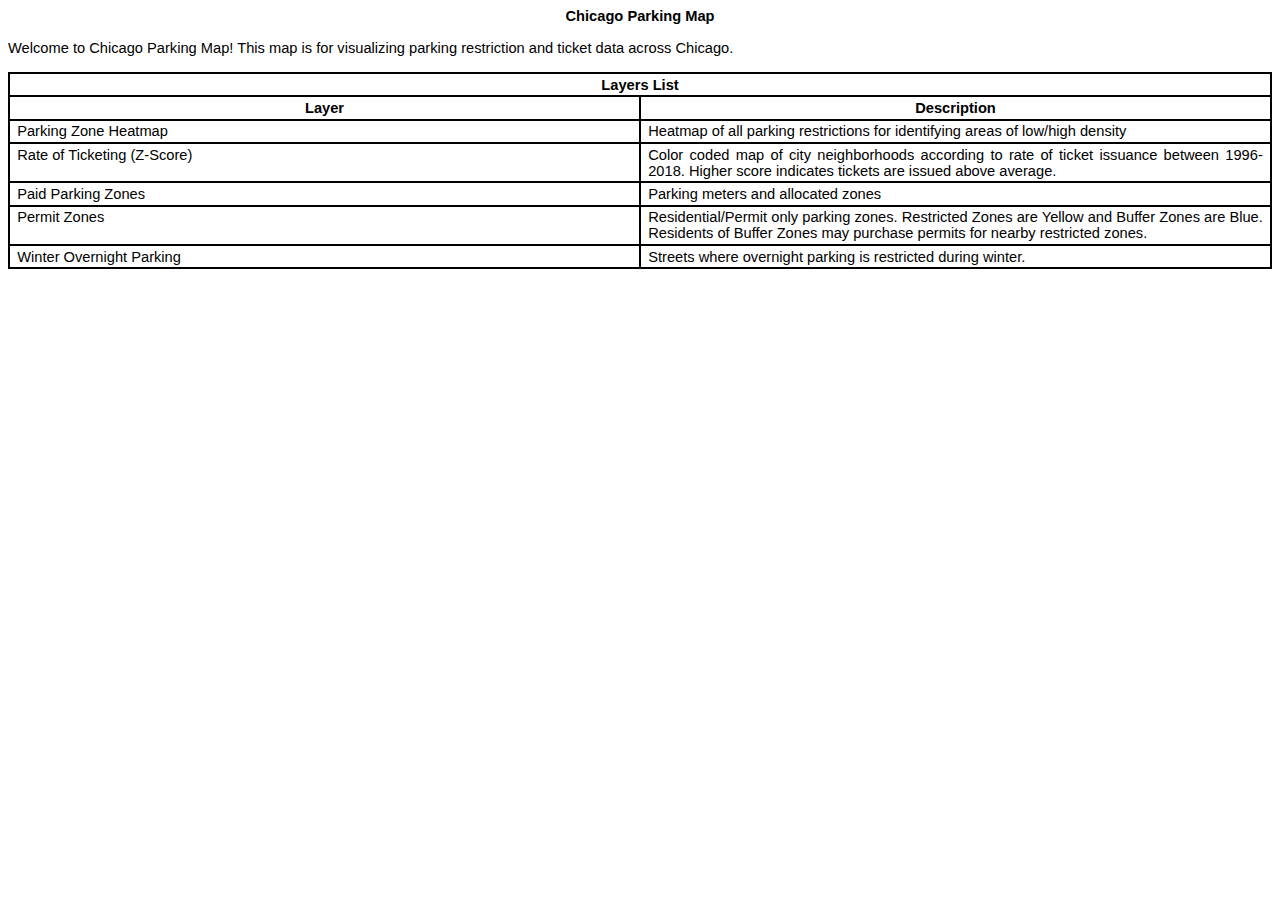
<file: resources/html_sidebar_content/01_SIT.htm>
<html xmlns:v="urn:schemas-microsoft-com:vml" xmlns:o="urn:schemas-microsoft-com:office:office"
  xmlns:w="urn:schemas-microsoft-com:office:word" xmlns:m="http://schemas.microsoft.com/office/2004/12/omml"
  xmlns="http://www.w3.org/TR/REC-html40">

<head>
  <meta http-equiv=Content-Type content="text/html; charset=windows-1252">
  <meta name=ProgId content=Word.Document>
  <meta name=Generator content="Microsoft Word 15">
  <meta name=Originator content="Microsoft Word 15">
  <link rel=File-List href="01_SIT_file/filelist.xml">
  <!--[if gte mso 9]><xml>
 <o:DocumentProperties>
  <o:Author>Utente</o:Author>
  <o:LastAuthor>27988</o:LastAuthor>
  <o:Revision>5</o:Revision>
  <o:TotalTime>19</o:TotalTime>
  <o:Created>2022-03-15T11:21:00Z</o:Created>
  <o:LastSaved>2023-11-07T08:45:00Z</o:LastSaved>
  <o:Pages>1</o:Pages>
  <o:Words>19</o:Words>
  <o:Characters>114</o:Characters>
  <o:Lines>1</o:Lines>
  <o:Paragraphs>1</o:Paragraphs>
  <o:CharactersWithSpaces>132</o:CharactersWithSpaces>
  <o:Version>16.00</o:Version>
 </o:DocumentProperties>
 <o:OfficeDocumentSettings>
  <o:RelyOnVML/>
  <o:AllowPNG/>
 </o:OfficeDocumentSettings>
</xml><![endif]-->
  <link rel=themeData href="01_SIT_file/themedata.thmx">
  <link rel=colorSchemeMapping href="01_SIT_file/colorschememapping.xml">
  <!--[if gte mso 9]><xml>
 <w:WordDocument>
  <w:SpellingState>Clean</w:SpellingState>
  <w:GrammarState>Clean</w:GrammarState>
  <w:TrackMoves>false</w:TrackMoves>
  <w:TrackFormatting/>
  <w:AutoHyphenation/>
  <w:HyphenationZone>14</w:HyphenationZone>
  <w:PunctuationKerning/>
  <w:ValidateAgainstSchemas/>
  <w:SaveIfXMLInvalid>false</w:SaveIfXMLInvalid>
  <w:IgnoreMixedContent>false</w:IgnoreMixedContent>
  <w:AlwaysShowPlaceholderText>false</w:AlwaysShowPlaceholderText>
  <w:DoNotPromoteQF/>
  <w:LidThemeOther>IT</w:LidThemeOther>
  <w:LidThemeAsian>X-NONE</w:LidThemeAsian>
  <w:LidThemeComplexScript>X-NONE</w:LidThemeComplexScript>
  <w:Compatibility>
   <w:BreakWrappedTables/>
   <w:SnapToGridInCell/>
   <w:WrapTextWithPunct/>
   <w:UseAsianBreakRules/>
   <w:DontGrowAutofit/>
   <w:SplitPgBreakAndParaMark/>
   <w:EnableOpenTypeKerning/>
   <w:DontFlipMirrorIndents/>
   <w:OverrideTableStyleHps/>
   <w:UseFELayout/>
  </w:Compatibility>
  <w:DoNotOptimizeForBrowser/>
  <m:mathPr>
   <m:mathFont m:val="Cambria Math"/>
   <m:brkBin m:val="before"/>
   <m:brkBinSub m:val="&#45;-"/>
   <m:smallFrac m:val="off"/>
   <m:dispDef/>
   <m:lMargin m:val="0"/>
   <m:rMargin m:val="0"/>
   <m:defJc m:val="centerGroup"/>
   <m:wrapIndent m:val="1440"/>
   <m:intLim m:val="subSup"/>
   <m:naryLim m:val="undOvr"/>
  </m:mathPr></w:WordDocument>
</xml><![endif]--><!--[if gte mso 9]><xml>
 <w:LatentStyles DefLockedState="false" DefUnhideWhenUsed="false"
  DefSemiHidden="false" DefQFormat="false" DefPriority="99"
  LatentStyleCount="376">
  <w:LsdException Locked="false" Priority="0" QFormat="true" Name="Normal"/>
  <w:LsdException Locked="false" Priority="9" QFormat="true" Name="heading 1"/>
  <w:LsdException Locked="false" Priority="9" SemiHidden="true"
   UnhideWhenUsed="true" QFormat="true" Name="heading 2"/>
  <w:LsdException Locked="false" Priority="9" SemiHidden="true"
   UnhideWhenUsed="true" QFormat="true" Name="heading 3"/>
  <w:LsdException Locked="false" Priority="9" SemiHidden="true"
   UnhideWhenUsed="true" QFormat="true" Name="heading 4"/>
  <w:LsdException Locked="false" Priority="9" SemiHidden="true"
   UnhideWhenUsed="true" QFormat="true" Name="heading 5"/>
  <w:LsdException Locked="false" Priority="9" SemiHidden="true"
   UnhideWhenUsed="true" QFormat="true" Name="heading 6"/>
  <w:LsdException Locked="false" Priority="9" SemiHidden="true"
   UnhideWhenUsed="true" QFormat="true" Name="heading 7"/>
  <w:LsdException Locked="false" Priority="9" SemiHidden="true"
   UnhideWhenUsed="true" QFormat="true" Name="heading 8"/>
  <w:LsdException Locked="false" Priority="9" SemiHidden="true"
   UnhideWhenUsed="true" QFormat="true" Name="heading 9"/>
  <w:LsdException Locked="false" SemiHidden="true" UnhideWhenUsed="true"
   Name="index 1"/>
  <w:LsdException Locked="false" SemiHidden="true" UnhideWhenUsed="true"
   Name="index 2"/>
  <w:LsdException Locked="false" SemiHidden="true" UnhideWhenUsed="true"
   Name="index 3"/>
  <w:LsdException Locked="false" SemiHidden="true" UnhideWhenUsed="true"
   Name="index 4"/>
  <w:LsdException Locked="false" SemiHidden="true" UnhideWhenUsed="true"
   Name="index 5"/>
  <w:LsdException Locked="false" SemiHidden="true" UnhideWhenUsed="true"
   Name="index 6"/>
  <w:LsdException Locked="false" SemiHidden="true" UnhideWhenUsed="true"
   Name="index 7"/>
  <w:LsdException Locked="false" SemiHidden="true" UnhideWhenUsed="true"
   Name="index 8"/>
  <w:LsdException Locked="false" SemiHidden="true" UnhideWhenUsed="true"
   Name="index 9"/>
  <w:LsdException Locked="false" Priority="39" SemiHidden="true"
   UnhideWhenUsed="true" Name="toc 1"/>
  <w:LsdException Locked="false" Priority="39" SemiHidden="true"
   UnhideWhenUsed="true" Name="toc 2"/>
  <w:LsdException Locked="false" Priority="39" SemiHidden="true"
   UnhideWhenUsed="true" Name="toc 3"/>
  <w:LsdException Locked="false" Priority="39" SemiHidden="true"
   UnhideWhenUsed="true" Name="toc 4"/>
  <w:LsdException Locked="false" Priority="39" SemiHidden="true"
   UnhideWhenUsed="true" Name="toc 5"/>
  <w:LsdException Locked="false" Priority="39" SemiHidden="true"
   UnhideWhenUsed="true" Name="toc 6"/>
  <w:LsdException Locked="false" Priority="39" SemiHidden="true"
   UnhideWhenUsed="true" Name="toc 7"/>
  <w:LsdException Locked="false" Priority="39" SemiHidden="true"
   UnhideWhenUsed="true" Name="toc 8"/>
  <w:LsdException Locked="false" Priority="39" SemiHidden="true"
   UnhideWhenUsed="true" Name="toc 9"/>
  <w:LsdException Locked="false" SemiHidden="true" UnhideWhenUsed="true"
   Name="Normal Indent"/>
  <w:LsdException Locked="false" SemiHidden="true" UnhideWhenUsed="true"
   Name="footnote text"/>
  <w:LsdException Locked="false" SemiHidden="true" UnhideWhenUsed="true"
   Name="annotation text"/>
  <w:LsdException Locked="false" SemiHidden="true" UnhideWhenUsed="true"
   Name="header"/>
  <w:LsdException Locked="false" SemiHidden="true" UnhideWhenUsed="true"
   Name="footer"/>
  <w:LsdException Locked="false" SemiHidden="true" UnhideWhenUsed="true"
   Name="index heading"/>
  <w:LsdException Locked="false" Priority="35" SemiHidden="true"
   UnhideWhenUsed="true" QFormat="true" Name="caption"/>
  <w:LsdException Locked="false" SemiHidden="true" UnhideWhenUsed="true"
   Name="table of figures"/>
  <w:LsdException Locked="false" SemiHidden="true" UnhideWhenUsed="true"
   Name="envelope address"/>
  <w:LsdException Locked="false" SemiHidden="true" UnhideWhenUsed="true"
   Name="envelope return"/>
  <w:LsdException Locked="false" SemiHidden="true" UnhideWhenUsed="true"
   Name="footnote reference"/>
  <w:LsdException Locked="false" SemiHidden="true" UnhideWhenUsed="true"
   Name="annotation reference"/>
  <w:LsdException Locked="false" SemiHidden="true" UnhideWhenUsed="true"
   Name="line number"/>
  <w:LsdException Locked="false" SemiHidden="true" UnhideWhenUsed="true"
   Name="page number"/>
  <w:LsdException Locked="false" SemiHidden="true" UnhideWhenUsed="true"
   Name="endnote reference"/>
  <w:LsdException Locked="false" SemiHidden="true" UnhideWhenUsed="true"
   Name="endnote text"/>
  <w:LsdException Locked="false" SemiHidden="true" UnhideWhenUsed="true"
   Name="table of authorities"/>
  <w:LsdException Locked="false" SemiHidden="true" UnhideWhenUsed="true"
   Name="macro"/>
  <w:LsdException Locked="false" SemiHidden="true" UnhideWhenUsed="true"
   Name="toa heading"/>
  <w:LsdException Locked="false" SemiHidden="true" UnhideWhenUsed="true"
   Name="List"/>
  <w:LsdException Locked="false" SemiHidden="true" UnhideWhenUsed="true"
   Name="List Bullet"/>
  <w:LsdException Locked="false" SemiHidden="true" UnhideWhenUsed="true"
   Name="List Number"/>
  <w:LsdException Locked="false" SemiHidden="true" UnhideWhenUsed="true"
   Name="List 2"/>
  <w:LsdException Locked="false" SemiHidden="true" UnhideWhenUsed="true"
   Name="List 3"/>
  <w:LsdException Locked="false" SemiHidden="true" UnhideWhenUsed="true"
   Name="List 4"/>
  <w:LsdException Locked="false" SemiHidden="true" UnhideWhenUsed="true"
   Name="List 5"/>
  <w:LsdException Locked="false" SemiHidden="true" UnhideWhenUsed="true"
   Name="List Bullet 2"/>
  <w:LsdException Locked="false" SemiHidden="true" UnhideWhenUsed="true"
   Name="List Bullet 3"/>
  <w:LsdException Locked="false" SemiHidden="true" UnhideWhenUsed="true"
   Name="List Bullet 4"/>
  <w:LsdException Locked="false" SemiHidden="true" UnhideWhenUsed="true"
   Name="List Bullet 5"/>
  <w:LsdException Locked="false" SemiHidden="true" UnhideWhenUsed="true"
   Name="List Number 2"/>
  <w:LsdException Locked="false" SemiHidden="true" UnhideWhenUsed="true"
   Name="List Number 3"/>
  <w:LsdException Locked="false" SemiHidden="true" UnhideWhenUsed="true"
   Name="List Number 4"/>
  <w:LsdException Locked="false" SemiHidden="true" UnhideWhenUsed="true"
   Name="List Number 5"/>
  <w:LsdException Locked="false" Priority="10" QFormat="true" Name="Title"/>
  <w:LsdException Locked="false" SemiHidden="true" UnhideWhenUsed="true"
   Name="Closing"/>
  <w:LsdException Locked="false" SemiHidden="true" UnhideWhenUsed="true"
   Name="Signature"/>
  <w:LsdException Locked="false" Priority="1" SemiHidden="true"
   UnhideWhenUsed="true" Name="Default Paragraph Font"/>
  <w:LsdException Locked="false" SemiHidden="true" UnhideWhenUsed="true"
   Name="Body Text"/>
  <w:LsdException Locked="false" SemiHidden="true" UnhideWhenUsed="true"
   Name="Body Text Indent"/>
  <w:LsdException Locked="false" SemiHidden="true" UnhideWhenUsed="true"
   Name="List Continue"/>
  <w:LsdException Locked="false" SemiHidden="true" UnhideWhenUsed="true"
   Name="List Continue 2"/>
  <w:LsdException Locked="false" SemiHidden="true" UnhideWhenUsed="true"
   Name="List Continue 3"/>
  <w:LsdException Locked="false" SemiHidden="true" UnhideWhenUsed="true"
   Name="List Continue 4"/>
  <w:LsdException Locked="false" SemiHidden="true" UnhideWhenUsed="true"
   Name="List Continue 5"/>
  <w:LsdException Locked="false" SemiHidden="true" UnhideWhenUsed="true"
   Name="Message Header"/>
  <w:LsdException Locked="false" Priority="11" QFormat="true" Name="Subtitle"/>
  <w:LsdException Locked="false" SemiHidden="true" UnhideWhenUsed="true"
   Name="Salutation"/>
  <w:LsdException Locked="false" SemiHidden="true" UnhideWhenUsed="true"
   Name="Date"/>
  <w:LsdException Locked="false" SemiHidden="true" UnhideWhenUsed="true"
   Name="Body Text First Indent"/>
  <w:LsdException Locked="false" SemiHidden="true" UnhideWhenUsed="true"
   Name="Body Text First Indent 2"/>
  <w:LsdException Locked="false" SemiHidden="true" UnhideWhenUsed="true"
   Name="Note Heading"/>
  <w:LsdException Locked="false" SemiHidden="true" UnhideWhenUsed="true"
   Name="Body Text 2"/>
  <w:LsdException Locked="false" SemiHidden="true" UnhideWhenUsed="true"
   Name="Body Text 3"/>
  <w:LsdException Locked="false" SemiHidden="true" UnhideWhenUsed="true"
   Name="Body Text Indent 2"/>
  <w:LsdException Locked="false" SemiHidden="true" UnhideWhenUsed="true"
   Name="Body Text Indent 3"/>
  <w:LsdException Locked="false" SemiHidden="true" UnhideWhenUsed="true"
   Name="Block Text"/>
  <w:LsdException Locked="false" SemiHidden="true" UnhideWhenUsed="true"
   Name="Hyperlink"/>
  <w:LsdException Locked="false" SemiHidden="true" UnhideWhenUsed="true"
   Name="FollowedHyperlink"/>
  <w:LsdException Locked="false" Priority="22" QFormat="true" Name="Strong"/>
  <w:LsdException Locked="false" Priority="20" QFormat="true" Name="Emphasis"/>
  <w:LsdException Locked="false" SemiHidden="true" UnhideWhenUsed="true"
   Name="Document Map"/>
  <w:LsdException Locked="false" SemiHidden="true" UnhideWhenUsed="true"
   Name="Plain Text"/>
  <w:LsdException Locked="false" SemiHidden="true" UnhideWhenUsed="true"
   Name="E-mail Signature"/>
  <w:LsdException Locked="false" SemiHidden="true" UnhideWhenUsed="true"
   Name="HTML Top of Form"/>
  <w:LsdException Locked="false" SemiHidden="true" UnhideWhenUsed="true"
   Name="HTML Bottom of Form"/>
  <w:LsdException Locked="false" SemiHidden="true" UnhideWhenUsed="true"
   Name="Normal (Web)"/>
  <w:LsdException Locked="false" SemiHidden="true" UnhideWhenUsed="true"
   Name="HTML Acronym"/>
  <w:LsdException Locked="false" SemiHidden="true" UnhideWhenUsed="true"
   Name="HTML Address"/>
  <w:LsdException Locked="false" SemiHidden="true" UnhideWhenUsed="true"
   Name="HTML Cite"/>
  <w:LsdException Locked="false" SemiHidden="true" UnhideWhenUsed="true"
   Name="HTML Code"/>
  <w:LsdException Locked="false" SemiHidden="true" UnhideWhenUsed="true"
   Name="HTML Definition"/>
  <w:LsdException Locked="false" SemiHidden="true" UnhideWhenUsed="true"
   Name="HTML Keyboard"/>
  <w:LsdException Locked="false" SemiHidden="true" UnhideWhenUsed="true"
   Name="HTML Preformatted"/>
  <w:LsdException Locked="false" SemiHidden="true" UnhideWhenUsed="true"
   Name="HTML Sample"/>
  <w:LsdException Locked="false" SemiHidden="true" UnhideWhenUsed="true"
   Name="HTML Typewriter"/>
  <w:LsdException Locked="false" SemiHidden="true" UnhideWhenUsed="true"
   Name="HTML Variable"/>
  <w:LsdException Locked="false" SemiHidden="true" UnhideWhenUsed="true"
   Name="Normal Table"/>
  <w:LsdException Locked="false" SemiHidden="true" UnhideWhenUsed="true"
   Name="annotation subject"/>
  <w:LsdException Locked="false" SemiHidden="true" UnhideWhenUsed="true"
   Name="No List"/>
  <w:LsdException Locked="false" SemiHidden="true" UnhideWhenUsed="true"
   Name="Outline List 1"/>
  <w:LsdException Locked="false" SemiHidden="true" UnhideWhenUsed="true"
   Name="Outline List 2"/>
  <w:LsdException Locked="false" SemiHidden="true" UnhideWhenUsed="true"
   Name="Outline List 3"/>
  <w:LsdException Locked="false" SemiHidden="true" UnhideWhenUsed="true"
   Name="Table Simple 1"/>
  <w:LsdException Locked="false" SemiHidden="true" UnhideWhenUsed="true"
   Name="Table Simple 2"/>
  <w:LsdException Locked="false" SemiHidden="true" UnhideWhenUsed="true"
   Name="Table Simple 3"/>
  <w:LsdException Locked="false" SemiHidden="true" UnhideWhenUsed="true"
   Name="Table Classic 1"/>
  <w:LsdException Locked="false" SemiHidden="true" UnhideWhenUsed="true"
   Name="Table Classic 2"/>
  <w:LsdException Locked="false" SemiHidden="true" UnhideWhenUsed="true"
   Name="Table Classic 3"/>
  <w:LsdException Locked="false" SemiHidden="true" UnhideWhenUsed="true"
   Name="Table Classic 4"/>
  <w:LsdException Locked="false" SemiHidden="true" UnhideWhenUsed="true"
   Name="Table Colorful 1"/>
  <w:LsdException Locked="false" SemiHidden="true" UnhideWhenUsed="true"
   Name="Table Colorful 2"/>
  <w:LsdException Locked="false" SemiHidden="true" UnhideWhenUsed="true"
   Name="Table Colorful 3"/>
  <w:LsdException Locked="false" SemiHidden="true" UnhideWhenUsed="true"
   Name="Table Columns 1"/>
  <w:LsdException Locked="false" SemiHidden="true" UnhideWhenUsed="true"
   Name="Table Columns 2"/>
  <w:LsdException Locked="false" SemiHidden="true" UnhideWhenUsed="true"
   Name="Table Columns 3"/>
  <w:LsdException Locked="false" SemiHidden="true" UnhideWhenUsed="true"
   Name="Table Columns 4"/>
  <w:LsdException Locked="false" SemiHidden="true" UnhideWhenUsed="true"
   Name="Table Columns 5"/>
  <w:LsdException Locked="false" SemiHidden="true" UnhideWhenUsed="true"
   Name="Table Grid 1"/>
  <w:LsdException Locked="false" SemiHidden="true" UnhideWhenUsed="true"
   Name="Table Grid 2"/>
  <w:LsdException Locked="false" SemiHidden="true" UnhideWhenUsed="true"
   Name="Table Grid 3"/>
  <w:LsdException Locked="false" SemiHidden="true" UnhideWhenUsed="true"
   Name="Table Grid 4"/>
  <w:LsdException Locked="false" SemiHidden="true" UnhideWhenUsed="true"
   Name="Table Grid 5"/>
  <w:LsdException Locked="false" SemiHidden="true" UnhideWhenUsed="true"
   Name="Table Grid 6"/>
  <w:LsdException Locked="false" SemiHidden="true" UnhideWhenUsed="true"
   Name="Table Grid 7"/>
  <w:LsdException Locked="false" SemiHidden="true" UnhideWhenUsed="true"
   Name="Table Grid 8"/>
  <w:LsdException Locked="false" SemiHidden="true" UnhideWhenUsed="true"
   Name="Table List 1"/>
  <w:LsdException Locked="false" SemiHidden="true" UnhideWhenUsed="true"
   Name="Table List 2"/>
  <w:LsdException Locked="false" SemiHidden="true" UnhideWhenUsed="true"
   Name="Table List 3"/>
  <w:LsdException Locked="false" SemiHidden="true" UnhideWhenUsed="true"
   Name="Table List 4"/>
  <w:LsdException Locked="false" SemiHidden="true" UnhideWhenUsed="true"
   Name="Table List 5"/>
  <w:LsdException Locked="false" SemiHidden="true" UnhideWhenUsed="true"
   Name="Table List 6"/>
  <w:LsdException Locked="false" SemiHidden="true" UnhideWhenUsed="true"
   Name="Table List 7"/>
  <w:LsdException Locked="false" SemiHidden="true" UnhideWhenUsed="true"
   Name="Table List 8"/>
  <w:LsdException Locked="false" SemiHidden="true" UnhideWhenUsed="true"
   Name="Table 3D effects 1"/>
  <w:LsdException Locked="false" SemiHidden="true" UnhideWhenUsed="true"
   Name="Table 3D effects 2"/>
  <w:LsdException Locked="false" SemiHidden="true" UnhideWhenUsed="true"
   Name="Table 3D effects 3"/>
  <w:LsdException Locked="false" SemiHidden="true" UnhideWhenUsed="true"
   Name="Table Contemporary"/>
  <w:LsdException Locked="false" SemiHidden="true" UnhideWhenUsed="true"
   Name="Table Elegant"/>
  <w:LsdException Locked="false" SemiHidden="true" UnhideWhenUsed="true"
   Name="Table Professional"/>
  <w:LsdException Locked="false" SemiHidden="true" UnhideWhenUsed="true"
   Name="Table Subtle 1"/>
  <w:LsdException Locked="false" SemiHidden="true" UnhideWhenUsed="true"
   Name="Table Subtle 2"/>
  <w:LsdException Locked="false" SemiHidden="true" UnhideWhenUsed="true"
   Name="Table Web 1"/>
  <w:LsdException Locked="false" SemiHidden="true" UnhideWhenUsed="true"
   Name="Table Web 2"/>
  <w:LsdException Locked="false" SemiHidden="true" UnhideWhenUsed="true"
   Name="Table Web 3"/>
  <w:LsdException Locked="false" SemiHidden="true" UnhideWhenUsed="true"
   Name="Balloon Text"/>
  <w:LsdException Locked="false" Priority="39" Name="Table Grid"/>
  <w:LsdException Locked="false" SemiHidden="true" UnhideWhenUsed="true"
   Name="Table Theme"/>
  <w:LsdException Locked="false" SemiHidden="true" Name="Placeholder Text"/>
  <w:LsdException Locked="false" Priority="1" QFormat="true" Name="No Spacing"/>
  <w:LsdException Locked="false" Priority="60" Name="Light Shading"/>
  <w:LsdException Locked="false" Priority="61" Name="Light List"/>
  <w:LsdException Locked="false" Priority="62" Name="Light Grid"/>
  <w:LsdException Locked="false" Priority="63" Name="Medium Shading 1"/>
  <w:LsdException Locked="false" Priority="64" Name="Medium Shading 2"/>
  <w:LsdException Locked="false" Priority="65" Name="Medium List 1"/>
  <w:LsdException Locked="false" Priority="66" Name="Medium List 2"/>
  <w:LsdException Locked="false" Priority="67" Name="Medium Grid 1"/>
  <w:LsdException Locked="false" Priority="68" Name="Medium Grid 2"/>
  <w:LsdException Locked="false" Priority="69" Name="Medium Grid 3"/>
  <w:LsdException Locked="false" Priority="70" Name="Dark List"/>
  <w:LsdException Locked="false" Priority="71" Name="Colorful Shading"/>
  <w:LsdException Locked="false" Priority="72" Name="Colorful List"/>
  <w:LsdException Locked="false" Priority="73" Name="Colorful Grid"/>
  <w:LsdException Locked="false" Priority="60" Name="Light Shading Accent 1"/>
  <w:LsdException Locked="false" Priority="61" Name="Light List Accent 1"/>
  <w:LsdException Locked="false" Priority="62" Name="Light Grid Accent 1"/>
  <w:LsdException Locked="false" Priority="63" Name="Medium Shading 1 Accent 1"/>
  <w:LsdException Locked="false" Priority="64" Name="Medium Shading 2 Accent 1"/>
  <w:LsdException Locked="false" Priority="65" Name="Medium List 1 Accent 1"/>
  <w:LsdException Locked="false" SemiHidden="true" Name="Revision"/>
  <w:LsdException Locked="false" Priority="34" QFormat="true"
   Name="List Paragraph"/>
  <w:LsdException Locked="false" Priority="29" QFormat="true" Name="Quote"/>
  <w:LsdException Locked="false" Priority="30" QFormat="true"
   Name="Intense Quote"/>
  <w:LsdException Locked="false" Priority="66" Name="Medium List 2 Accent 1"/>
  <w:LsdException Locked="false" Priority="67" Name="Medium Grid 1 Accent 1"/>
  <w:LsdException Locked="false" Priority="68" Name="Medium Grid 2 Accent 1"/>
  <w:LsdException Locked="false" Priority="69" Name="Medium Grid 3 Accent 1"/>
  <w:LsdException Locked="false" Priority="70" Name="Dark List Accent 1"/>
  <w:LsdException Locked="false" Priority="71" Name="Colorful Shading Accent 1"/>
  <w:LsdException Locked="false" Priority="72" Name="Colorful List Accent 1"/>
  <w:LsdException Locked="false" Priority="73" Name="Colorful Grid Accent 1"/>
  <w:LsdException Locked="false" Priority="60" Name="Light Shading Accent 2"/>
  <w:LsdException Locked="false" Priority="61" Name="Light List Accent 2"/>
  <w:LsdException Locked="false" Priority="62" Name="Light Grid Accent 2"/>
  <w:LsdException Locked="false" Priority="63" Name="Medium Shading 1 Accent 2"/>
  <w:LsdException Locked="false" Priority="64" Name="Medium Shading 2 Accent 2"/>
  <w:LsdException Locked="false" Priority="65" Name="Medium List 1 Accent 2"/>
  <w:LsdException Locked="false" Priority="66" Name="Medium List 2 Accent 2"/>
  <w:LsdException Locked="false" Priority="67" Name="Medium Grid 1 Accent 2"/>
  <w:LsdException Locked="false" Priority="68" Name="Medium Grid 2 Accent 2"/>
  <w:LsdException Locked="false" Priority="69" Name="Medium Grid 3 Accent 2"/>
  <w:LsdException Locked="false" Priority="70" Name="Dark List Accent 2"/>
  <w:LsdException Locked="false" Priority="71" Name="Colorful Shading Accent 2"/>
  <w:LsdException Locked="false" Priority="72" Name="Colorful List Accent 2"/>
  <w:LsdException Locked="false" Priority="73" Name="Colorful Grid Accent 2"/>
  <w:LsdException Locked="false" Priority="60" Name="Light Shading Accent 3"/>
  <w:LsdException Locked="false" Priority="61" Name="Light List Accent 3"/>
  <w:LsdException Locked="false" Priority="62" Name="Light Grid Accent 3"/>
  <w:LsdException Locked="false" Priority="63" Name="Medium Shading 1 Accent 3"/>
  <w:LsdException Locked="false" Priority="64" Name="Medium Shading 2 Accent 3"/>
  <w:LsdException Locked="false" Priority="65" Name="Medium List 1 Accent 3"/>
  <w:LsdException Locked="false" Priority="66" Name="Medium List 2 Accent 3"/>
  <w:LsdException Locked="false" Priority="67" Name="Medium Grid 1 Accent 3"/>
  <w:LsdException Locked="false" Priority="68" Name="Medium Grid 2 Accent 3"/>
  <w:LsdException Locked="false" Priority="69" Name="Medium Grid 3 Accent 3"/>
  <w:LsdException Locked="false" Priority="70" Name="Dark List Accent 3"/>
  <w:LsdException Locked="false" Priority="71" Name="Colorful Shading Accent 3"/>
  <w:LsdException Locked="false" Priority="72" Name="Colorful List Accent 3"/>
  <w:LsdException Locked="false" Priority="73" Name="Colorful Grid Accent 3"/>
  <w:LsdException Locked="false" Priority="60" Name="Light Shading Accent 4"/>
  <w:LsdException Locked="false" Priority="61" Name="Light List Accent 4"/>
  <w:LsdException Locked="false" Priority="62" Name="Light Grid Accent 4"/>
  <w:LsdException Locked="false" Priority="63" Name="Medium Shading 1 Accent 4"/>
  <w:LsdException Locked="false" Priority="64" Name="Medium Shading 2 Accent 4"/>
  <w:LsdException Locked="false" Priority="65" Name="Medium List 1 Accent 4"/>
  <w:LsdException Locked="false" Priority="66" Name="Medium List 2 Accent 4"/>
  <w:LsdException Locked="false" Priority="67" Name="Medium Grid 1 Accent 4"/>
  <w:LsdException Locked="false" Priority="68" Name="Medium Grid 2 Accent 4"/>
  <w:LsdException Locked="false" Priority="69" Name="Medium Grid 3 Accent 4"/>
  <w:LsdException Locked="false" Priority="70" Name="Dark List Accent 4"/>
  <w:LsdException Locked="false" Priority="71" Name="Colorful Shading Accent 4"/>
  <w:LsdException Locked="false" Priority="72" Name="Colorful List Accent 4"/>
  <w:LsdException Locked="false" Priority="73" Name="Colorful Grid Accent 4"/>
  <w:LsdException Locked="false" Priority="60" Name="Light Shading Accent 5"/>
  <w:LsdException Locked="false" Priority="61" Name="Light List Accent 5"/>
  <w:LsdException Locked="false" Priority="62" Name="Light Grid Accent 5"/>
  <w:LsdException Locked="false" Priority="63" Name="Medium Shading 1 Accent 5"/>
  <w:LsdException Locked="false" Priority="64" Name="Medium Shading 2 Accent 5"/>
  <w:LsdException Locked="false" Priority="65" Name="Medium List 1 Accent 5"/>
  <w:LsdException Locked="false" Priority="66" Name="Medium List 2 Accent 5"/>
  <w:LsdException Locked="false" Priority="67" Name="Medium Grid 1 Accent 5"/>
  <w:LsdException Locked="false" Priority="68" Name="Medium Grid 2 Accent 5"/>
  <w:LsdException Locked="false" Priority="69" Name="Medium Grid 3 Accent 5"/>
  <w:LsdException Locked="false" Priority="70" Name="Dark List Accent 5"/>
  <w:LsdException Locked="false" Priority="71" Name="Colorful Shading Accent 5"/>
  <w:LsdException Locked="false" Priority="72" Name="Colorful List Accent 5"/>
  <w:LsdException Locked="false" Priority="73" Name="Colorful Grid Accent 5"/>
  <w:LsdException Locked="false" Priority="60" Name="Light Shading Accent 6"/>
  <w:LsdException Locked="false" Priority="61" Name="Light List Accent 6"/>
  <w:LsdException Locked="false" Priority="62" Name="Light Grid Accent 6"/>
  <w:LsdException Locked="false" Priority="63" Name="Medium Shading 1 Accent 6"/>
  <w:LsdException Locked="false" Priority="64" Name="Medium Shading 2 Accent 6"/>
  <w:LsdException Locked="false" Priority="65" Name="Medium List 1 Accent 6"/>
  <w:LsdException Locked="false" Priority="66" Name="Medium List 2 Accent 6"/>
  <w:LsdException Locked="false" Priority="67" Name="Medium Grid 1 Accent 6"/>
  <w:LsdException Locked="false" Priority="68" Name="Medium Grid 2 Accent 6"/>
  <w:LsdException Locked="false" Priority="69" Name="Medium Grid 3 Accent 6"/>
  <w:LsdException Locked="false" Priority="70" Name="Dark List Accent 6"/>
  <w:LsdException Locked="false" Priority="71" Name="Colorful Shading Accent 6"/>
  <w:LsdException Locked="false" Priority="72" Name="Colorful List Accent 6"/>
  <w:LsdException Locked="false" Priority="73" Name="Colorful Grid Accent 6"/>
  <w:LsdException Locked="false" Priority="19" QFormat="true"
   Name="Subtle Emphasis"/>
  <w:LsdException Locked="false" Priority="21" QFormat="true"
   Name="Intense Emphasis"/>
  <w:LsdException Locked="false" Priority="31" QFormat="true"
   Name="Subtle Reference"/>
  <w:LsdException Locked="false" Priority="32" QFormat="true"
   Name="Intense Reference"/>
  <w:LsdException Locked="false" Priority="33" QFormat="true" Name="Book Title"/>
  <w:LsdException Locked="false" Priority="37" SemiHidden="true"
   UnhideWhenUsed="true" Name="Bibliography"/>
  <w:LsdException Locked="false" Priority="39" SemiHidden="true"
   UnhideWhenUsed="true" QFormat="true" Name="TOC Heading"/>
  <w:LsdException Locked="false" Priority="41" Name="Plain Table 1"/>
  <w:LsdException Locked="false" Priority="42" Name="Plain Table 2"/>
  <w:LsdException Locked="false" Priority="43" Name="Plain Table 3"/>
  <w:LsdException Locked="false" Priority="44" Name="Plain Table 4"/>
  <w:LsdException Locked="false" Priority="45" Name="Plain Table 5"/>
  <w:LsdException Locked="false" Priority="40" Name="Grid Table Light"/>
  <w:LsdException Locked="false" Priority="46" Name="Grid Table 1 Light"/>
  <w:LsdException Locked="false" Priority="47" Name="Grid Table 2"/>
  <w:LsdException Locked="false" Priority="48" Name="Grid Table 3"/>
  <w:LsdException Locked="false" Priority="49" Name="Grid Table 4"/>
  <w:LsdException Locked="false" Priority="50" Name="Grid Table 5 Dark"/>
  <w:LsdException Locked="false" Priority="51" Name="Grid Table 6 Colorful"/>
  <w:LsdException Locked="false" Priority="52" Name="Grid Table 7 Colorful"/>
  <w:LsdException Locked="false" Priority="46"
   Name="Grid Table 1 Light Accent 1"/>
  <w:LsdException Locked="false" Priority="47" Name="Grid Table 2 Accent 1"/>
  <w:LsdException Locked="false" Priority="48" Name="Grid Table 3 Accent 1"/>
  <w:LsdException Locked="false" Priority="49" Name="Grid Table 4 Accent 1"/>
  <w:LsdException Locked="false" Priority="50" Name="Grid Table 5 Dark Accent 1"/>
  <w:LsdException Locked="false" Priority="51"
   Name="Grid Table 6 Colorful Accent 1"/>
  <w:LsdException Locked="false" Priority="52"
   Name="Grid Table 7 Colorful Accent 1"/>
  <w:LsdException Locked="false" Priority="46"
   Name="Grid Table 1 Light Accent 2"/>
  <w:LsdException Locked="false" Priority="47" Name="Grid Table 2 Accent 2"/>
  <w:LsdException Locked="false" Priority="48" Name="Grid Table 3 Accent 2"/>
  <w:LsdException Locked="false" Priority="49" Name="Grid Table 4 Accent 2"/>
  <w:LsdException Locked="false" Priority="50" Name="Grid Table 5 Dark Accent 2"/>
  <w:LsdException Locked="false" Priority="51"
   Name="Grid Table 6 Colorful Accent 2"/>
  <w:LsdException Locked="false" Priority="52"
   Name="Grid Table 7 Colorful Accent 2"/>
  <w:LsdException Locked="false" Priority="46"
   Name="Grid Table 1 Light Accent 3"/>
  <w:LsdException Locked="false" Priority="47" Name="Grid Table 2 Accent 3"/>
  <w:LsdException Locked="false" Priority="48" Name="Grid Table 3 Accent 3"/>
  <w:LsdException Locked="false" Priority="49" Name="Grid Table 4 Accent 3"/>
  <w:LsdException Locked="false" Priority="50" Name="Grid Table 5 Dark Accent 3"/>
  <w:LsdException Locked="false" Priority="51"
   Name="Grid Table 6 Colorful Accent 3"/>
  <w:LsdException Locked="false" Priority="52"
   Name="Grid Table 7 Colorful Accent 3"/>
  <w:LsdException Locked="false" Priority="46"
   Name="Grid Table 1 Light Accent 4"/>
  <w:LsdException Locked="false" Priority="47" Name="Grid Table 2 Accent 4"/>
  <w:LsdException Locked="false" Priority="48" Name="Grid Table 3 Accent 4"/>
  <w:LsdException Locked="false" Priority="49" Name="Grid Table 4 Accent 4"/>
  <w:LsdException Locked="false" Priority="50" Name="Grid Table 5 Dark Accent 4"/>
  <w:LsdException Locked="false" Priority="51"
   Name="Grid Table 6 Colorful Accent 4"/>
  <w:LsdException Locked="false" Priority="52"
   Name="Grid Table 7 Colorful Accent 4"/>
  <w:LsdException Locked="false" Priority="46"
   Name="Grid Table 1 Light Accent 5"/>
  <w:LsdException Locked="false" Priority="47" Name="Grid Table 2 Accent 5"/>
  <w:LsdException Locked="false" Priority="48" Name="Grid Table 3 Accent 5"/>
  <w:LsdException Locked="false" Priority="49" Name="Grid Table 4 Accent 5"/>
  <w:LsdException Locked="false" Priority="50" Name="Grid Table 5 Dark Accent 5"/>
  <w:LsdException Locked="false" Priority="51"
   Name="Grid Table 6 Colorful Accent 5"/>
  <w:LsdException Locked="false" Priority="52"
   Name="Grid Table 7 Colorful Accent 5"/>
  <w:LsdException Locked="false" Priority="46"
   Name="Grid Table 1 Light Accent 6"/>
  <w:LsdException Locked="false" Priority="47" Name="Grid Table 2 Accent 6"/>
  <w:LsdException Locked="false" Priority="48" Name="Grid Table 3 Accent 6"/>
  <w:LsdException Locked="false" Priority="49" Name="Grid Table 4 Accent 6"/>
  <w:LsdException Locked="false" Priority="50" Name="Grid Table 5 Dark Accent 6"/>
  <w:LsdException Locked="false" Priority="51"
   Name="Grid Table 6 Colorful Accent 6"/>
  <w:LsdException Locked="false" Priority="52"
   Name="Grid Table 7 Colorful Accent 6"/>
  <w:LsdException Locked="false" Priority="46" Name="List Table 1 Light"/>
  <w:LsdException Locked="false" Priority="47" Name="List Table 2"/>
  <w:LsdException Locked="false" Priority="48" Name="List Table 3"/>
  <w:LsdException Locked="false" Priority="49" Name="List Table 4"/>
  <w:LsdException Locked="false" Priority="50" Name="List Table 5 Dark"/>
  <w:LsdException Locked="false" Priority="51" Name="List Table 6 Colorful"/>
  <w:LsdException Locked="false" Priority="52" Name="List Table 7 Colorful"/>
  <w:LsdException Locked="false" Priority="46"
   Name="List Table 1 Light Accent 1"/>
  <w:LsdException Locked="false" Priority="47" Name="List Table 2 Accent 1"/>
  <w:LsdException Locked="false" Priority="48" Name="List Table 3 Accent 1"/>
  <w:LsdException Locked="false" Priority="49" Name="List Table 4 Accent 1"/>
  <w:LsdException Locked="false" Priority="50" Name="List Table 5 Dark Accent 1"/>
  <w:LsdException Locked="false" Priority="51"
   Name="List Table 6 Colorful Accent 1"/>
  <w:LsdException Locked="false" Priority="52"
   Name="List Table 7 Colorful Accent 1"/>
  <w:LsdException Locked="false" Priority="46"
   Name="List Table 1 Light Accent 2"/>
  <w:LsdException Locked="false" Priority="47" Name="List Table 2 Accent 2"/>
  <w:LsdException Locked="false" Priority="48" Name="List Table 3 Accent 2"/>
  <w:LsdException Locked="false" Priority="49" Name="List Table 4 Accent 2"/>
  <w:LsdException Locked="false" Priority="50" Name="List Table 5 Dark Accent 2"/>
  <w:LsdException Locked="false" Priority="51"
   Name="List Table 6 Colorful Accent 2"/>
  <w:LsdException Locked="false" Priority="52"
   Name="List Table 7 Colorful Accent 2"/>
  <w:LsdException Locked="false" Priority="46"
   Name="List Table 1 Light Accent 3"/>
  <w:LsdException Locked="false" Priority="47" Name="List Table 2 Accent 3"/>
  <w:LsdException Locked="false" Priority="48" Name="List Table 3 Accent 3"/>
  <w:LsdException Locked="false" Priority="49" Name="List Table 4 Accent 3"/>
  <w:LsdException Locked="false" Priority="50" Name="List Table 5 Dark Accent 3"/>
  <w:LsdException Locked="false" Priority="51"
   Name="List Table 6 Colorful Accent 3"/>
  <w:LsdException Locked="false" Priority="52"
   Name="List Table 7 Colorful Accent 3"/>
  <w:LsdException Locked="false" Priority="46"
   Name="List Table 1 Light Accent 4"/>
  <w:LsdException Locked="false" Priority="47" Name="List Table 2 Accent 4"/>
  <w:LsdException Locked="false" Priority="48" Name="List Table 3 Accent 4"/>
  <w:LsdException Locked="false" Priority="49" Name="List Table 4 Accent 4"/>
  <w:LsdException Locked="false" Priority="50" Name="List Table 5 Dark Accent 4"/>
  <w:LsdException Locked="false" Priority="51"
   Name="List Table 6 Colorful Accent 4"/>
  <w:LsdException Locked="false" Priority="52"
   Name="List Table 7 Colorful Accent 4"/>
  <w:LsdException Locked="false" Priority="46"
   Name="List Table 1 Light Accent 5"/>
  <w:LsdException Locked="false" Priority="47" Name="List Table 2 Accent 5"/>
  <w:LsdException Locked="false" Priority="48" Name="List Table 3 Accent 5"/>
  <w:LsdException Locked="false" Priority="49" Name="List Table 4 Accent 5"/>
  <w:LsdException Locked="false" Priority="50" Name="List Table 5 Dark Accent 5"/>
  <w:LsdException Locked="false" Priority="51"
   Name="List Table 6 Colorful Accent 5"/>
  <w:LsdException Locked="false" Priority="52"
   Name="List Table 7 Colorful Accent 5"/>
  <w:LsdException Locked="false" Priority="46"
   Name="List Table 1 Light Accent 6"/>
  <w:LsdException Locked="false" Priority="47" Name="List Table 2 Accent 6"/>
  <w:LsdException Locked="false" Priority="48" Name="List Table 3 Accent 6"/>
  <w:LsdException Locked="false" Priority="49" Name="List Table 4 Accent 6"/>
  <w:LsdException Locked="false" Priority="50" Name="List Table 5 Dark Accent 6"/>
  <w:LsdException Locked="false" Priority="51"
   Name="List Table 6 Colorful Accent 6"/>
  <w:LsdException Locked="false" Priority="52"
   Name="List Table 7 Colorful Accent 6"/>
  <w:LsdException Locked="false" SemiHidden="true" UnhideWhenUsed="true"
   Name="Mention"/>
  <w:LsdException Locked="false" SemiHidden="true" UnhideWhenUsed="true"
   Name="Smart Hyperlink"/>
  <w:LsdException Locked="false" SemiHidden="true" UnhideWhenUsed="true"
   Name="Hashtag"/>
  <w:LsdException Locked="false" SemiHidden="true" UnhideWhenUsed="true"
   Name="Unresolved Mention"/>
  <w:LsdException Locked="false" SemiHidden="true" UnhideWhenUsed="true"
   Name="Smart Link"/>
 </w:LatentStyles>
</xml><![endif]-->
  <style>
    <!--
    /* Font Definitions */
    @font-face {
      font-family: SimSun;
      panose-1: 2 1 6 0 3 1 1 1 1 1;
      mso-font-alt: \5B8B\4F53;
      mso-font-charset: 134;
      mso-generic-font-family: auto;
      mso-font-pitch: variable;
      mso-font-signature: 3 680460288 22 0 262145 0;
    }

    @font-face {
      font-family: Mangal;
      panose-1: 0 0 4 0 0 0 0 0 0 0;
      mso-font-charset: 0;
      mso-generic-font-family: roman;
      mso-font-pitch: variable;
      mso-font-signature: 32771 0 0 0 1 0;
    }

    @font-face {
      font-family: "Cambria Math";
      panose-1: 2 4 5 3 5 4 6 3 2 4;
      mso-font-charset: 0;
      mso-generic-font-family: roman;
      mso-font-pitch: variable;
      mso-font-signature: -536869121 1107305727 33554432 0 415 0;
    }

    @font-face {
      font-family: "Calibri Light";
      panose-1: 2 15 3 2 2 2 4 3 2 4;
      mso-font-charset: 0;
      mso-generic-font-family: swiss;
      mso-font-pitch: variable;
      mso-font-signature: -469750017 -1073732485 9 0 511 0;
    }

    @font-face {
      font-family: "Liberation Serif";
      panose-1: 2 2 6 3 5 4 5 2 3 4;
      mso-font-charset: 0;
      mso-generic-font-family: roman;
      mso-font-pitch: variable;
      mso-font-signature: -536868097 1342208255 33 0 447 0;
    }

    @font-face {
      font-family: "Liberation Sans";
      panose-1: 2 11 6 4 2 2 2 2 2 4;
      mso-font-charset: 0;
      mso-generic-font-family: swiss;
      mso-font-pitch: variable;
      mso-font-signature: -536868097 1342208255 33 0 447 0;
    }

    @font-face {
      font-family: "Microsoft YaHei";
      panose-1: 2 11 5 3 2 2 4 2 2 4;
      mso-font-charset: 134;
      mso-generic-font-family: swiss;
      mso-font-pitch: variable;
      mso-font-signature: -2147483001 718224464 22 0 262175 0;
    }

    @font-face {
      font-family: "\@Microsoft YaHei";
      panose-1: 2 11 5 3 2 2 4 2 2 4;
      mso-font-charset: 134;
      mso-generic-font-family: swiss;
      mso-font-pitch: variable;
      mso-font-signature: -2147483001 718224464 22 0 262175 0;
    }

    @font-face {
      font-family: "\@SimSun";
      panose-1: 2 1 6 0 3 1 1 1 1 1;
      mso-font-charset: 134;
      mso-generic-font-family: auto;
      mso-font-pitch: variable;
      mso-font-signature: 3 680460288 22 0 262145 0;
    }

    /* Style Definitions */
    p.MsoNormal,
    li.MsoNormal,
    div.MsoNormal {
      mso-style-unhide: no;
      mso-style-qformat: yes;
      mso-style-parent: "";
      margin: 0cm;
      mso-pagination: widow-orphan;
      mso-hyphenate: none;
      text-autospace: ideograph-other;
      font-size: 12.0pt;
      font-family: "Liberation Serif", serif;
      mso-fareast-font-family: SimSun;
      mso-bidi-font-family: Mangal;
      mso-font-kerning: 1.5pt;
      mso-fareast-language: ZH-CN;
      mso-bidi-language: HI;
    }

    h1 {
      mso-style-priority: 9;
      mso-style-unhide: no;
      mso-style-qformat: yes;
      mso-style-link: "Titolo 1 Carattere";
      mso-style-next: Normale;
      margin-top: 12.0pt;
      margin-right: 0cm;
      margin-bottom: 0cm;
      margin-left: 0cm;
      mso-pagination: widow-orphan lines-together;
      page-break-after: avoid;
      mso-outline-level: 1;
      mso-hyphenate: none;
      text-autospace: ideograph-other;
      font-size: 16.0pt;
      mso-bidi-font-size: 14.5pt;
      font-family: "Calibri Light", sans-serif;
      mso-ascii-font-family: "Calibri Light";
      mso-ascii-theme-font: major-latin;
      mso-fareast-font-family: "Times New Roman";
      mso-fareast-theme-font: major-fareast;
      mso-hansi-font-family: "Calibri Light";
      mso-hansi-theme-font: major-latin;
      mso-bidi-font-family: Mangal;
      color: #2F5496;
      mso-themecolor: accent1;
      mso-themeshade: 191;
      mso-font-kerning: 1.5pt;
      mso-fareast-language: ZH-CN;
      mso-bidi-language: HI;
      font-weight: normal;
    }

    h3 {
      mso-style-noshow: yes;
      mso-style-priority: 9;
      mso-style-qformat: yes;
      mso-style-link: "Titolo 3 Carattere";
      mso-style-next: Normale;
      margin-top: 2.0pt;
      margin-right: 0cm;
      margin-bottom: 0cm;
      margin-left: 0cm;
      mso-pagination: widow-orphan lines-together;
      page-break-after: avoid;
      mso-outline-level: 3;
      mso-hyphenate: none;
      text-autospace: ideograph-other;
      font-size: 12.0pt;
      mso-bidi-font-size: 10.5pt;
      font-family: "Calibri Light", sans-serif;
      mso-ascii-font-family: "Calibri Light";
      mso-ascii-theme-font: major-latin;
      mso-fareast-font-family: "Times New Roman";
      mso-fareast-theme-font: major-fareast;
      mso-hansi-font-family: "Calibri Light";
      mso-hansi-theme-font: major-latin;
      mso-bidi-font-family: Mangal;
      color: #1F3763;
      mso-themecolor: accent1;
      mso-themeshade: 127;
      mso-font-kerning: 1.5pt;
      mso-fareast-language: ZH-CN;
      mso-bidi-language: HI;
      font-weight: normal;
    }

    p.MsoCaption,
    li.MsoCaption,
    div.MsoCaption {
      mso-style-noshow: yes;
      mso-style-priority: 35;
      mso-style-qformat: yes;
      mso-style-parent: Standard;
      margin-top: 6.0pt;
      margin-right: 0cm;
      margin-bottom: 6.0pt;
      margin-left: 0cm;
      mso-pagination: widow-orphan no-line-numbers;
      mso-hyphenate: none;
      text-autospace: ideograph-other;
      font-size: 12.0pt;
      font-family: "Liberation Serif", serif;
      mso-fareast-font-family: SimSun;
      mso-bidi-font-family: Mangal;
      mso-font-kerning: 1.5pt;
      mso-fareast-language: ZH-CN;
      mso-bidi-language: HI;
      font-style: italic;
    }

    p.MsoList,
    li.MsoList,
    div.MsoList {
      mso-style-noshow: yes;
      mso-style-priority: 99;
      mso-style-parent: "Text body";
      margin-top: 0cm;
      margin-right: 0cm;
      margin-bottom: 7.0pt;
      margin-left: 0cm;
      line-height: 120%;
      mso-pagination: widow-orphan;
      mso-hyphenate: none;
      text-autospace: ideograph-other;
      font-size: 12.0pt;
      font-family: "Liberation Serif", serif;
      mso-fareast-font-family: SimSun;
      mso-bidi-font-family: Mangal;
      mso-font-kerning: 1.5pt;
      mso-fareast-language: ZH-CN;
      mso-bidi-language: HI;
    }

    p.msonormal0,
    li.msonormal0,
    div.msonormal0 {
      mso-style-name: msonormal;
      mso-style-unhide: no;
      mso-margin-top-alt: auto;
      margin-right: 0cm;
      mso-margin-bottom-alt: auto;
      margin-left: 0cm;
      mso-pagination: widow-orphan;
      font-size: 12.0pt;
      font-family: "Times New Roman", serif;
      mso-fareast-font-family: "Times New Roman";
      mso-fareast-theme-font: minor-fareast;
    }

    p.Standard,
    li.Standard,
    div.Standard {
      mso-style-name: Standard;
      mso-style-unhide: no;
      mso-style-parent: "";
      margin: 0cm;
      mso-pagination: widow-orphan;
      mso-hyphenate: none;
      text-autospace: ideograph-other;
      font-size: 12.0pt;
      font-family: "Liberation Serif", serif;
      mso-fareast-font-family: SimSun;
      mso-bidi-font-family: Mangal;
      mso-font-kerning: 1.5pt;
      mso-fareast-language: ZH-CN;
      mso-bidi-language: HI;
    }

    p.Textbody,
    li.Textbody,
    div.Textbody {
      mso-style-name: "Text body";
      mso-style-unhide: no;
      mso-style-parent: Standard;
      margin-top: 0cm;
      margin-right: 0cm;
      margin-bottom: 7.0pt;
      margin-left: 0cm;
      line-height: 120%;
      mso-pagination: widow-orphan;
      mso-hyphenate: none;
      text-autospace: ideograph-other;
      font-size: 12.0pt;
      font-family: "Liberation Serif", serif;
      mso-fareast-font-family: SimSun;
      mso-bidi-font-family: Mangal;
      mso-font-kerning: 1.5pt;
      mso-fareast-language: ZH-CN;
      mso-bidi-language: HI;
    }

    p.Heading,
    li.Heading,
    div.Heading {
      mso-style-name: Heading;
      mso-style-unhide: no;
      mso-style-parent: Standard;
      mso-style-next: "Text body";
      margin-top: 12.0pt;
      margin-right: 0cm;
      margin-bottom: 6.0pt;
      margin-left: 0cm;
      mso-pagination: widow-orphan;
      page-break-after: avoid;
      mso-hyphenate: none;
      text-autospace: ideograph-other;
      font-size: 14.0pt;
      font-family: "Liberation Sans", sans-serif;
      mso-fareast-font-family: "Microsoft YaHei";
      mso-bidi-font-family: Mangal;
      mso-font-kerning: 1.5pt;
      mso-fareast-language: ZH-CN;
      mso-bidi-language: HI;
    }

    p.Index,
    li.Index,
    div.Index {
      mso-style-name: Index;
      mso-style-unhide: no;
      mso-style-parent: Standard;
      margin: 0cm;
      mso-pagination: widow-orphan no-line-numbers;
      mso-hyphenate: none;
      text-autospace: ideograph-other;
      font-size: 12.0pt;
      font-family: "Liberation Serif", serif;
      mso-fareast-font-family: SimSun;
      mso-bidi-font-family: Mangal;
      mso-font-kerning: 1.5pt;
      mso-fareast-language: ZH-CN;
      mso-bidi-language: HI;
    }

    p.TableContents,
    li.TableContents,
    div.TableContents {
      mso-style-name: "Table Contents";
      mso-style-unhide: no;
      mso-style-parent: Standard;
      margin: 0cm;
      mso-pagination: widow-orphan no-line-numbers;
      mso-hyphenate: none;
      text-autospace: ideograph-other;
      font-size: 12.0pt;
      font-family: "Liberation Serif", serif;
      mso-fareast-font-family: SimSun;
      mso-bidi-font-family: Mangal;
      mso-font-kerning: 1.5pt;
      mso-fareast-language: ZH-CN;
      mso-bidi-language: HI;
    }

    p.TableHeading,
    li.TableHeading,
    div.TableHeading {
      mso-style-name: "Table Heading";
      mso-style-unhide: no;
      mso-style-parent: "Table Contents";
      margin: 0cm;
      text-align: center;
      mso-pagination: widow-orphan no-line-numbers;
      mso-hyphenate: none;
      text-autospace: ideograph-other;
      font-size: 12.0pt;
      font-family: "Liberation Serif", serif;
      mso-fareast-font-family: SimSun;
      mso-bidi-font-family: Mangal;
      mso-font-kerning: 1.5pt;
      mso-fareast-language: ZH-CN;
      mso-bidi-language: HI;
      font-weight: bold;
    }

    span.StrongEmphasis {
      mso-style-name: "Strong Emphasis";
      mso-style-unhide: no;
      mso-style-parent: "";
      font-weight: bold;
    }

    span.Internetlink {
      mso-style-name: "Internet link";
      mso-style-unhide: no;
      mso-style-parent: "";
      color: navy;
      text-decoration: underline;
      text-underline: single;
    }

    span.Titolo3Carattere {
      mso-style-name: "Titolo 3 Carattere";
      mso-style-noshow: yes;
      mso-style-priority: 9;
      mso-style-unhide: no;
      mso-style-locked: yes;
      mso-style-link: "Titolo 3";
      mso-bidi-font-size: 10.5pt;
      font-family: "Calibri Light", sans-serif;
      mso-ascii-font-family: "Calibri Light";
      mso-ascii-theme-font: major-latin;
      mso-fareast-font-family: "Times New Roman";
      mso-fareast-theme-font: major-fareast;
      mso-hansi-font-family: "Calibri Light";
      mso-hansi-theme-font: major-latin;
      mso-bidi-font-family: "Calibri Light";
      color: #1F3763;
      mso-themecolor: accent1;
      mso-themeshade: 127;
    }

    span.Titolo1Carattere {
      mso-style-name: "Titolo 1 Carattere";
      mso-style-priority: 9;
      mso-style-unhide: no;
      mso-style-locked: yes;
      mso-style-link: "Titolo 1";
      mso-ansi-font-size: 16.0pt;
      mso-bidi-font-size: 14.5pt;
      font-family: "Calibri Light", sans-serif;
      mso-ascii-font-family: "Calibri Light";
      mso-ascii-theme-font: major-latin;
      mso-fareast-font-family: "Times New Roman";
      mso-fareast-theme-font: major-fareast;
      mso-hansi-font-family: "Calibri Light";
      mso-hansi-theme-font: major-latin;
      mso-bidi-font-family: "Calibri Light";
      color: #2F5496;
      mso-themecolor: accent1;
      mso-themeshade: 191;
    }

    span.SpellE {
      mso-style-name: "";
      mso-spl-e: yes;
    }

    .MsoChpDefault {
      mso-style-type: export-only;
      mso-default-props: yes;
      font-size: 12.0pt;
      mso-ansi-font-size: 12.0pt;
      mso-bidi-font-size: 12.0pt;
      font-family: "Liberation Serif", serif;
      mso-ascii-font-family: "Liberation Serif";
      mso-fareast-font-family: SimSun;
      mso-hansi-font-family: "Liberation Serif";
      mso-bidi-font-family: Mangal;
      mso-font-kerning: 1.5pt;
      mso-ligatures: none;
      mso-fareast-language: ZH-CN;
      mso-bidi-language: HI;
    }

    @page WordSection1 {
      size: 595.3pt 841.9pt;
      margin: 2.0cm 2.0cm 2.0cm 2.0cm;
      mso-header-margin: 36.0pt;
      mso-footer-margin: 36.0pt;
      mso-paper-source: 0;
    }

    div.WordSection1 {
      page: WordSection1;
    }
    -->
  </style>
  <!--[if gte mso 10]>
<style>
 /* Style Definitions */
 table.MsoNormalTable
	{mso-style-name:"Tabella normale";
	mso-tstyle-rowband-size:0;
	mso-tstyle-colband-size:0;
	mso-style-noshow:yes;
	mso-style-priority:99;
	mso-style-parent:"";
	mso-padding-alt:0cm 5.4pt 0cm 5.4pt;
	mso-para-margin:0cm;
	mso-pagination:widow-orphan;
	font-size:12.0pt;
	font-family:"Liberation Serif",serif;
	mso-bidi-font-family:Mangal;
	mso-font-kerning:1.5pt;
	mso-fareast-language:ZH-CN;
	mso-bidi-language:HI;}
table.MsoTableGrid
	{mso-style-name:"Griglia tabella";
	mso-tstyle-rowband-size:0;
	mso-tstyle-colband-size:0;
	mso-style-priority:39;
	mso-style-unhide:no;
	border:solid windowtext 1.0pt;
	mso-border-alt:solid windowtext .5pt;
	mso-padding-alt:0cm 5.4pt 0cm 5.4pt;
	mso-border-insideh:.5pt solid windowtext;
	mso-border-insidev:.5pt solid windowtext;
	mso-para-margin:0cm;
	mso-pagination:widow-orphan;
	mso-hyphenate:none;
	text-autospace:ideograph-other;
	font-size:12.0pt;
	font-family:"Liberation Serif",serif;
	mso-bidi-font-family:Mangal;
	mso-font-kerning:1.5pt;
	mso-fareast-language:ZH-CN;
	mso-bidi-language:HI;}
</style>
<![endif]--><!--[if gte mso 9]><xml>
 <o:shapedefaults v:ext="edit" spidmax="1026"/>
</xml><![endif]--><!--[if gte mso 9]><xml>
 <o:shapelayout v:ext="edit">
  <o:idmap v:ext="edit" data="1"/>
 </o:shapelayout></xml><![endif]-->
</head>

<body lang=IT style='tab-interval:36.0pt;word-wrap:break-word'>

  <div class=WordSection1>

    <p class=Standard align=center style='text-align:center'><span class=SpellE><b><span
            style='font-size:11.0pt;font-family:"Arial",sans-serif;color:black'>Chicago</span></b></span><b><span
          style='font-size:11.0pt;font-family:"Arial",sans-serif;color:black'> <span class=SpellE>Parking</span> <span
            class=SpellE>Map</span>
          <o:p></o:p>
        </span></b></p>

    <p class=Standard align=center style='text-align:center'><span
        style='font-size:11.0pt;font-family:"Arial",sans-serif'>
        <o:p>&nbsp;</o:p>
      </span></p>

    <p class=Standard style='text-align:justify;text-justify:inter-ideograph'><span class=StrongEmphasis><span style='font-size:11.0pt;font-family:"Arial",sans-serif;
color:black;font-weight:normal'> Welcome to Chicago Parking Map! This map is for visualizing parking restriction and
          ticket data across Chicago. <span class=SpellE></span>
          <o:p></o:p>
        </span></span></p>

    <p class=Standard style='text-align:justify;text-justify:inter-ideograph'><span class=StrongEmphasis><span style='font-size:11.0pt;font-family:"Arial",sans-serif;
color:black;font-weight:normal'>
          <o:p>&nbsp;</o:p>
        </span></span></p>

    <table class=MsoTableGrid border=1 cellspacing=0 cellpadding=0 width="100%" style='width:100.0%;border-collapse:collapse;border:none;mso-border-alt:solid windowtext 1.5pt;
 mso-yfti-tbllook:1184;mso-padding-alt:0cm 5.4pt 0cm 5.4pt;mso-border-insideh:
 1.5pt solid windowtext;mso-border-insidev:1.5pt solid windowtext'>
      <tr style='mso-yfti-irow:0;mso-yfti-firstrow:yes'>
        <td width="100%" colspan=2 valign=top style='width:100.0%;border:solid windowtext 1.5pt;
  padding:0cm 5.4pt 0cm 5.4pt'>
          <p class=Standard align=center style='margin-top:2.0pt;margin-right:0cm;
  margin-bottom:2.0pt;margin-left:0cm;text-align:center'><span class=SpellE><b><span
                  style='font-size:11.0pt;font-family:"Arial",sans-serif;color:black'>Layers
                  List</span></b></span><b><span style='font-size:11.0pt;font-family:"Arial",sans-serif;color:black'>
                <span class=SpellE></span>
                <o:p></o:p>
              </span></b></p>
        </td>
      </tr>
      <tr style='mso-yfti-irow:1'>
        <td width="50%" valign=top style='width:50.0%;border:solid windowtext 1.5pt;
  border-top:none;mso-border-top-alt:solid windowtext 1.5pt;padding:0cm 5.4pt 0cm 5.4pt'>
          <p class=Standard align=center style='margin-top:2.0pt;margin-right:0cm;
  margin-bottom:2.0pt;margin-left:0cm;text-align:center'><b><span
                style='font-size:11.0pt;font-family:"Arial",sans-serif;color:black'>Layer<span class=StrongEmphasis>
                  <o:p></o:p>
                </span></span></b></p>
        </td>
        <td width="50%" valign=top style='width:50.0%;border-top:none;border-left:
  none;border-bottom:solid windowtext 1.5pt;border-right:solid windowtext 1.5pt;
  mso-border-top-alt:solid windowtext 1.5pt;mso-border-left-alt:solid windowtext 1.5pt;
  padding:0cm 5.4pt 0cm 5.4pt'>
          <p class=Standard align=center style='margin-top:2.0pt;margin-right:0cm;
  margin-bottom:2.0pt;margin-left:0cm;text-align:center'><b><span
                style='font-size:11.0pt;font-family:"Arial",sans-serif;color:black'>
                Description<span class=StrongEmphasis>
                  <o:p></o:p>
                </span></span></b></p>
        </td>
      </tr>
      <tr style='mso-yfti-irow:2;mso-yfti-lastrow:yes'>
        <td width="50%" valign=top style='width:50.0%;border:solid windowtext 1.5pt;
  border-top:none;mso-border-top-alt:solid windowtext 1.5pt;padding:0cm 5.4pt 0cm 5.4pt'>
          <p class=Standard style='margin-top:2.0pt;margin-right:0cm;margin-bottom:
  2.0pt;margin-left:0cm;text-align:justify;text-justify:inter-ideograph'><span class=SpellE><span
                class=StrongEmphasis><span style='font-size:11.0pt;
  font-family:"Arial",sans-serif;color:black;font-weight:normal'></span></span></span><span
              class=StrongEmphasis><span style='font-size:11.0pt;font-family:"Arial",sans-serif;
  color:black;font-weight:normal'> <span class=SpellE>Parking Zone Heatmap</span> <span class=SpellE></span>
                <o:p></o:p>
              </span></span></p>
        </td>
        <td width="50%" valign=top style='width:50.0%;border-top:none;border-left:
  none;border-bottom:solid windowtext 1.5pt;border-right:solid windowtext 1.5pt;
  mso-border-top-alt:solid windowtext 1.5pt;mso-border-left-alt:solid windowtext 1.5pt;
  padding:0cm 5.4pt 0cm 5.4pt'>
          <p class=Standard style='margin-top:2.0pt;margin-right:0cm;margin-bottom:
  2.0pt;margin-left:0cm;text-align:justify;text-justify:inter-ideograph'><span class=SpellE><span
                class=StrongEmphasis><span style='font-size:11.0pt;
  font-family:"Arial",sans-serif;color:black;font-weight:normal'>Heatmap of all parking restrictions for identifying areas of low/high density</span></span></span><span
              class=StrongEmphasis><span style='font-size:11.0pt;font-family:"Arial",sans-serif;
  color:black;font-weight:normal'> <span class=SpellE></span> <o:p></o:p></span></span></p>
        </td>
      </tr>
      </tr>
      <tr style='mso-yfti-irow:2;mso-yfti-lastrow:yes'>
        <td width="50%" valign=top style='width:50.0%;border:solid windowtext 1.5pt;
 border-top:none;mso-border-top-alt:solid windowtext 1.5pt;padding:0cm 5.4pt 0cm 5.4pt'>
          <p class=Standard style='margin-top:2.0pt;margin-right:0cm;margin-bottom:
 2.0pt;margin-left:0cm;text-align:justify;text-justify:inter-ideograph'><span class=SpellE><span
                class=StrongEmphasis><span style='font-size:11.0pt;
 font-family:"Arial",sans-serif;color:black;font-weight:normal'>Rate of Ticketing (Z-Score)</span></span></span><span
              class=StrongEmphasis><span style='font-size:11.0pt;font-family:"Arial",sans-serif;
 color:black;font-weight:normal'> <span class=SpellE></span> <span class=SpellE></span>
                <o:p></o:p>
              </span></span></p>
        </td>
        <td width="50%" valign=top style='width:50.0%;border-top:none;border-left:
 none;border-bottom:solid windowtext 1.5pt;border-right:solid windowtext 1.5pt;
 mso-border-top-alt:solid windowtext 1.5pt;mso-border-left-alt:solid windowtext 1.5pt;
 padding:0cm 5.4pt 0cm 5.4pt'>
          <p class=Standard style='margin-top:2.0pt;margin-right:0cm;margin-bottom:
 2.0pt;margin-left:0cm;text-align:justify;text-justify:inter-ideograph'><span class=SpellE><span
                class=StrongEmphasis><span style='font-size:11.0pt;
 font-family:"Arial",sans-serif;color:black;font-weight:normal'>Color coded map of city neighborhoods according to rate of ticket issuance between 1996-2018. Higher score indicates tickets are issued above average.</span></span></span><span
              class=StrongEmphasis><span style='font-size:11.0pt;font-family:"Arial",sans-serif;
 color:black;font-weight:normal'> <span class=SpellE></span> <o:p></o:p></span></span></p>
        </td>
      </tr>
      </tr>
      <tr style='mso-yfti-irow:2;mso-yfti-lastrow:yes'>
        <td width="50%" valign=top style='width:50.0%;border:solid windowtext 1.5pt;
 border-top:none;mso-border-top-alt:solid windowtext 1.5pt;padding:0cm 5.4pt 0cm 5.4pt'>
          <p class=Standard style='margin-top:2.0pt;margin-right:0cm;margin-bottom:
 2.0pt;margin-left:0cm;text-align:justify;text-justify:inter-ideograph'><span class=SpellE><span
                class=StrongEmphasis><span style='font-size:11.0pt;
 font-family:"Arial",sans-serif;color:black;font-weight:normal'>Paid Parking Zones</span></span></span><span
              class=StrongEmphasis><span style='font-size:11.0pt;font-family:"Arial",sans-serif;
 color:black;font-weight:normal'> <span class=SpellE></span> <span class=SpellE></span>
                <o:p></o:p>
              </span></span></p>
        </td>
        <td width="50%" valign=top style='width:50.0%;border-top:none;border-left:
 none;border-bottom:solid windowtext 1.5pt;border-right:solid windowtext 1.5pt;
 mso-border-top-alt:solid windowtext 1.5pt;mso-border-left-alt:solid windowtext 1.5pt;
 padding:0cm 5.4pt 0cm 5.4pt'>
          <p class=Standard style='margin-top:2.0pt;margin-right:0cm;margin-bottom:
 2.0pt;margin-left:0cm;text-align:justify;text-justify:inter-ideograph'><span class=SpellE><span
                class=StrongEmphasis><span style='font-size:11.0pt;
 font-family:"Arial",sans-serif;color:black;font-weight:normal'>Parking meters and allocated zones</span></span></span><span
              class=StrongEmphasis><span style='font-size:11.0pt;font-family:"Arial",sans-serif;
 color:black;font-weight:normal'> <span class=SpellE></span> <o:p></o:p></span></span></p>
        </td>
      </tr>
      </tr>
      <tr style='mso-yfti-irow:2;mso-yfti-lastrow:yes'>
        <td width="50%" valign=top style='width:50.0%;border:solid windowtext 1.5pt;
 border-top:none;mso-border-top-alt:solid windowtext 1.5pt;padding:0cm 5.4pt 0cm 5.4pt'>
          <p class=Standard style='margin-top:2.0pt;margin-right:0cm;margin-bottom:
 2.0pt;margin-left:0cm;text-align:justify;text-justify:inter-ideograph'><span class=SpellE><span
                class=StrongEmphasis><span style='font-size:11.0pt;
 font-family:"Arial",sans-serif;color:black;font-weight:normal'>Permit Zones</span></span></span><span
              class=StrongEmphasis><span style='font-size:11.0pt;font-family:"Arial",sans-serif;
 color:black;font-weight:normal'> <span class=SpellE></span> <span class=SpellE></span>
                <o:p></o:p>
              </span></span></p>
        </td>
        <td width="50%" valign=top style='width:50.0%;border-top:none;border-left:
 none;border-bottom:solid windowtext 1.5pt;border-right:solid windowtext 1.5pt;
 mso-border-top-alt:solid windowtext 1.5pt;mso-border-left-alt:solid windowtext 1.5pt;
 padding:0cm 5.4pt 0cm 5.4pt'>
          <p class=Standard style='margin-top:2.0pt;margin-right:0cm;margin-bottom:
 2.0pt;margin-left:0cm;text-align:justify;text-justify:inter-ideograph'><span class=SpellE><span
                class=StrongEmphasis><span style='font-size:11.0pt;
 font-family:"Arial",sans-serif;color:black;font-weight:normal'>Residential/Permit only parking zones. Restricted Zones are Yellow and Buffer Zones are Blue. Residents of Buffer Zones may purchase permits for nearby restricted zones.</span></span></span><span
              class=StrongEmphasis><span style='font-size:11.0pt;font-family:"Arial",sans-serif;
 color:black;font-weight:normal'> <span class=SpellE></span> <o:p></o:p></span></span></p>
        </td>
      </tr>
      </tr>
      <tr style='mso-yfti-irow:2;mso-yfti-lastrow:yes'>
        <td width="50%" valign=top style='width:50.0%;border:solid windowtext 1.5pt;
 border-top:none;mso-border-top-alt:solid windowtext 1.5pt;padding:0cm 5.4pt 0cm 5.4pt'>
          <p class=Standard style='margin-top:2.0pt;margin-right:0cm;margin-bottom:
 2.0pt;margin-left:0cm;text-align:justify;text-justify:inter-ideograph'><span class=SpellE><span
                class=StrongEmphasis><span style='font-size:11.0pt;
 font-family:"Arial",sans-serif;color:black;font-weight:normal'>Winter Overnight Parking</span></span></span><span
              class=StrongEmphasis><span style='font-size:11.0pt;font-family:"Arial",sans-serif;
 color:black;font-weight:normal'> <span class=SpellE></span> <span class=SpellE></span>
                <o:p></o:p>
              </span></span></p>
        </td>
        <td width="50%" valign=top style='width:50.0%;border-top:none;border-left:
 none;border-bottom:solid windowtext 1.5pt;border-right:solid windowtext 1.5pt;
 mso-border-top-alt:solid windowtext 1.5pt;mso-border-left-alt:solid windowtext 1.5pt;
 padding:0cm 5.4pt 0cm 5.4pt'>
          <p class=Standard style='margin-top:2.0pt;margin-right:0cm;margin-bottom:
 2.0pt;margin-left:0cm;text-align:justify;text-justify:inter-ideograph'><span class=SpellE><span
                class=StrongEmphasis><span style='font-size:11.0pt;
 font-family:"Arial",sans-serif;color:black;font-weight:normal'>Streets where overnight parking is restricted during winter.</span></span></span><span
              class=StrongEmphasis><span style='font-size:11.0pt;font-family:"Arial",sans-serif;
 color:black;font-weight:normal'> <span class=SpellE></span><o:p></o:p></span></span></p>
        </td>
      </tr>
    </table>

    <p class=Standard style='text-align:justify;text-justify:inter-ideograph'><span
        style='font-size:11.0pt;font-family:"Arial",sans-serif'>
        <o:p>&nbsp;</o:p>
      </span></p>

  </div>

</body>

</html>
</file>
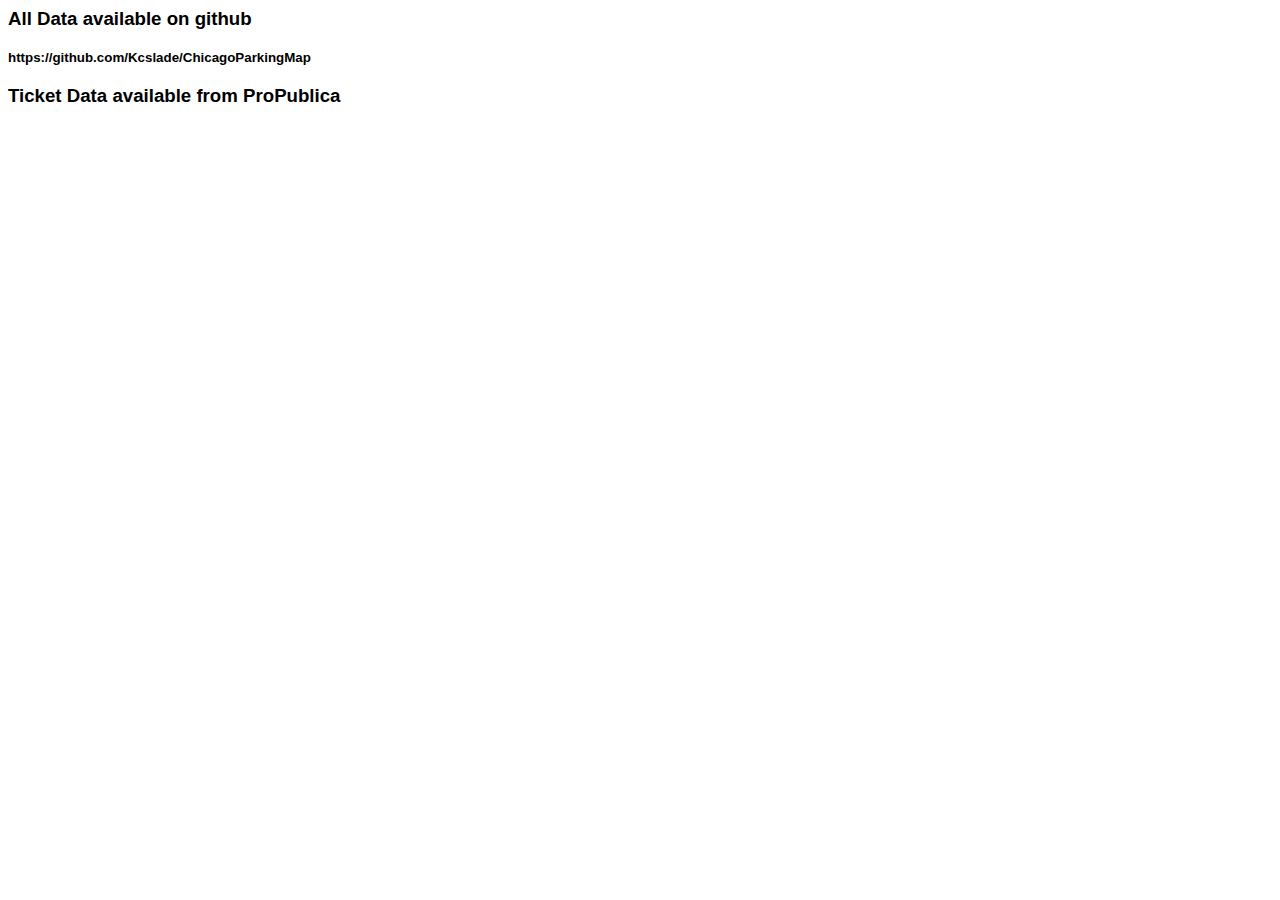
<file: resources/html_sidebar_content/05_GEOPACKAGE.htm>
<html xmlns:v="urn:schemas-microsoft-com:vml"
xmlns:o="urn:schemas-microsoft-com:office:office"
xmlns:w="urn:schemas-microsoft-com:office:word"
xmlns:m="http://schemas.microsoft.com/office/2004/12/omml"
xmlns="http://www.w3.org/TR/REC-html40">

<head>
<meta http-equiv=Content-Type content="text/html; charset=windows-1252">
<meta name=ProgId content=Word.Document>
<meta name=Generator content="Microsoft Word 15">
<meta name=Originator content="Microsoft Word 15">
<link rel=File-List href="05_GEOPACKAGE_file/filelist.xml">
<link rel=Edit-Time-Data href="05_GEOPACKAGE_file/editdata.mso">
<!--[if !mso]>
<style>
v\:* {behavior:url(#default#VML);}
o\:* {behavior:url(#default#VML);}
w\:* {behavior:url(#default#VML);}
.shape {behavior:url(#default#VML);}
</style>
<![endif]--><!--[if gte mso 9]><xml>
 <o:DocumentProperties>
  <o:Author>27988</o:Author>
  <o:LastAuthor>27988</o:LastAuthor>
  <o:Revision>9</o:Revision>
  <o:TotalTime>23</o:TotalTime>
  <o:Created>2022-03-15T11:27:00Z</o:Created>
  <o:LastSaved>2023-11-07T08:49:00Z</o:LastSaved>
  <o:Pages>1</o:Pages>
  <o:Words>19</o:Words>
  <o:Characters>109</o:Characters>
  <o:Lines>1</o:Lines>
  <o:Paragraphs>1</o:Paragraphs>
  <o:CharactersWithSpaces>127</o:CharactersWithSpaces>
  <o:Version>16.00</o:Version>
 </o:DocumentProperties>
 <o:OfficeDocumentSettings>
  <o:AllowPNG/>
 </o:OfficeDocumentSettings>
</xml><![endif]-->
<link rel=themeData href="05_GEOPACKAGE_file/themedata.thmx">
<link rel=colorSchemeMapping href="05_GEOPACKAGE_file/colorschememapping.xml">
<!--[if gte mso 9]><xml>
 <w:WordDocument>
  <w:View>Print</w:View>
  <w:SpellingState>Clean</w:SpellingState>
  <w:TrackMoves>false</w:TrackMoves>
  <w:TrackFormatting/>
  <w:HyphenationZone>14</w:HyphenationZone>
  <w:PunctuationKerning/>
  <w:ValidateAgainstSchemas/>
  <w:SaveIfXMLInvalid>false</w:SaveIfXMLInvalid>
  <w:IgnoreMixedContent>false</w:IgnoreMixedContent>
  <w:AlwaysShowPlaceholderText>false</w:AlwaysShowPlaceholderText>
  <w:DoNotPromoteQF/>
  <w:LidThemeOther>IT</w:LidThemeOther>
  <w:LidThemeAsian>X-NONE</w:LidThemeAsian>
  <w:LidThemeComplexScript>X-NONE</w:LidThemeComplexScript>
  <w:Compatibility>
   <w:BreakWrappedTables/>
   <w:SnapToGridInCell/>
   <w:WrapTextWithPunct/>
   <w:UseAsianBreakRules/>
   <w:DontGrowAutofit/>
   <w:SplitPgBreakAndParaMark/>
   <w:EnableOpenTypeKerning/>
   <w:DontFlipMirrorIndents/>
   <w:OverrideTableStyleHps/>
  </w:Compatibility>
  <w:BrowserLevel>MicrosoftInternetExplorer4</w:BrowserLevel>
  <m:mathPr>
   <m:mathFont m:val="Cambria Math"/>
   <m:brkBin m:val="before"/>
   <m:brkBinSub m:val="&#45;-"/>
   <m:smallFrac m:val="off"/>
   <m:dispDef/>
   <m:lMargin m:val="0"/>
   <m:rMargin m:val="0"/>
   <m:defJc m:val="centerGroup"/>
   <m:wrapIndent m:val="1440"/>
   <m:intLim m:val="subSup"/>
   <m:naryLim m:val="undOvr"/>
  </m:mathPr></w:WordDocument>
</xml><![endif]--><!--[if gte mso 9]><xml>
 <w:LatentStyles DefLockedState="false" DefUnhideWhenUsed="false"
  DefSemiHidden="false" DefQFormat="false" DefPriority="99"
  LatentStyleCount="376">
  <w:LsdException Locked="false" Priority="0" QFormat="true" Name="Normal"/>
  <w:LsdException Locked="false" Priority="9" QFormat="true" Name="heading 1"/>
  <w:LsdException Locked="false" Priority="9" SemiHidden="true"
   UnhideWhenUsed="true" QFormat="true" Name="heading 2"/>
  <w:LsdException Locked="false" Priority="9" SemiHidden="true"
   UnhideWhenUsed="true" QFormat="true" Name="heading 3"/>
  <w:LsdException Locked="false" Priority="9" SemiHidden="true"
   UnhideWhenUsed="true" QFormat="true" Name="heading 4"/>
  <w:LsdException Locked="false" Priority="9" SemiHidden="true"
   UnhideWhenUsed="true" QFormat="true" Name="heading 5"/>
  <w:LsdException Locked="false" Priority="9" SemiHidden="true"
   UnhideWhenUsed="true" QFormat="true" Name="heading 6"/>
  <w:LsdException Locked="false" Priority="9" SemiHidden="true"
   UnhideWhenUsed="true" QFormat="true" Name="heading 7"/>
  <w:LsdException Locked="false" Priority="9" SemiHidden="true"
   UnhideWhenUsed="true" QFormat="true" Name="heading 8"/>
  <w:LsdException Locked="false" Priority="9" SemiHidden="true"
   UnhideWhenUsed="true" QFormat="true" Name="heading 9"/>
  <w:LsdException Locked="false" SemiHidden="true" UnhideWhenUsed="true"
   Name="index 1"/>
  <w:LsdException Locked="false" SemiHidden="true" UnhideWhenUsed="true"
   Name="index 2"/>
  <w:LsdException Locked="false" SemiHidden="true" UnhideWhenUsed="true"
   Name="index 3"/>
  <w:LsdException Locked="false" SemiHidden="true" UnhideWhenUsed="true"
   Name="index 4"/>
  <w:LsdException Locked="false" SemiHidden="true" UnhideWhenUsed="true"
   Name="index 5"/>
  <w:LsdException Locked="false" SemiHidden="true" UnhideWhenUsed="true"
   Name="index 6"/>
  <w:LsdException Locked="false" SemiHidden="true" UnhideWhenUsed="true"
   Name="index 7"/>
  <w:LsdException Locked="false" SemiHidden="true" UnhideWhenUsed="true"
   Name="index 8"/>
  <w:LsdException Locked="false" SemiHidden="true" UnhideWhenUsed="true"
   Name="index 9"/>
  <w:LsdException Locked="false" Priority="39" SemiHidden="true"
   UnhideWhenUsed="true" Name="toc 1"/>
  <w:LsdException Locked="false" Priority="39" SemiHidden="true"
   UnhideWhenUsed="true" Name="toc 2"/>
  <w:LsdException Locked="false" Priority="39" SemiHidden="true"
   UnhideWhenUsed="true" Name="toc 3"/>
  <w:LsdException Locked="false" Priority="39" SemiHidden="true"
   UnhideWhenUsed="true" Name="toc 4"/>
  <w:LsdException Locked="false" Priority="39" SemiHidden="true"
   UnhideWhenUsed="true" Name="toc 5"/>
  <w:LsdException Locked="false" Priority="39" SemiHidden="true"
   UnhideWhenUsed="true" Name="toc 6"/>
  <w:LsdException Locked="false" Priority="39" SemiHidden="true"
   UnhideWhenUsed="true" Name="toc 7"/>
  <w:LsdException Locked="false" Priority="39" SemiHidden="true"
   UnhideWhenUsed="true" Name="toc 8"/>
  <w:LsdException Locked="false" Priority="39" SemiHidden="true"
   UnhideWhenUsed="true" Name="toc 9"/>
  <w:LsdException Locked="false" SemiHidden="true" UnhideWhenUsed="true"
   Name="Normal Indent"/>
  <w:LsdException Locked="false" SemiHidden="true" UnhideWhenUsed="true"
   Name="footnote text"/>
  <w:LsdException Locked="false" SemiHidden="true" UnhideWhenUsed="true"
   Name="annotation text"/>
  <w:LsdException Locked="false" SemiHidden="true" UnhideWhenUsed="true"
   Name="header"/>
  <w:LsdException Locked="false" SemiHidden="true" UnhideWhenUsed="true"
   Name="footer"/>
  <w:LsdException Locked="false" SemiHidden="true" UnhideWhenUsed="true"
   Name="index heading"/>
  <w:LsdException Locked="false" Priority="35" SemiHidden="true"
   UnhideWhenUsed="true" QFormat="true" Name="caption"/>
  <w:LsdException Locked="false" SemiHidden="true" UnhideWhenUsed="true"
   Name="table of figures"/>
  <w:LsdException Locked="false" SemiHidden="true" UnhideWhenUsed="true"
   Name="envelope address"/>
  <w:LsdException Locked="false" SemiHidden="true" UnhideWhenUsed="true"
   Name="envelope return"/>
  <w:LsdException Locked="false" SemiHidden="true" UnhideWhenUsed="true"
   Name="footnote reference"/>
  <w:LsdException Locked="false" SemiHidden="true" UnhideWhenUsed="true"
   Name="annotation reference"/>
  <w:LsdException Locked="false" SemiHidden="true" UnhideWhenUsed="true"
   Name="line number"/>
  <w:LsdException Locked="false" SemiHidden="true" UnhideWhenUsed="true"
   Name="page number"/>
  <w:LsdException Locked="false" SemiHidden="true" UnhideWhenUsed="true"
   Name="endnote reference"/>
  <w:LsdException Locked="false" SemiHidden="true" UnhideWhenUsed="true"
   Name="endnote text"/>
  <w:LsdException Locked="false" SemiHidden="true" UnhideWhenUsed="true"
   Name="table of authorities"/>
  <w:LsdException Locked="false" SemiHidden="true" UnhideWhenUsed="true"
   Name="macro"/>
  <w:LsdException Locked="false" SemiHidden="true" UnhideWhenUsed="true"
   Name="toa heading"/>
  <w:LsdException Locked="false" SemiHidden="true" UnhideWhenUsed="true"
   Name="List"/>
  <w:LsdException Locked="false" SemiHidden="true" UnhideWhenUsed="true"
   Name="List Bullet"/>
  <w:LsdException Locked="false" SemiHidden="true" UnhideWhenUsed="true"
   Name="List Number"/>
  <w:LsdException Locked="false" SemiHidden="true" UnhideWhenUsed="true"
   Name="List 2"/>
  <w:LsdException Locked="false" SemiHidden="true" UnhideWhenUsed="true"
   Name="List 3"/>
  <w:LsdException Locked="false" SemiHidden="true" UnhideWhenUsed="true"
   Name="List 4"/>
  <w:LsdException Locked="false" SemiHidden="true" UnhideWhenUsed="true"
   Name="List 5"/>
  <w:LsdException Locked="false" SemiHidden="true" UnhideWhenUsed="true"
   Name="List Bullet 2"/>
  <w:LsdException Locked="false" SemiHidden="true" UnhideWhenUsed="true"
   Name="List Bullet 3"/>
  <w:LsdException Locked="false" SemiHidden="true" UnhideWhenUsed="true"
   Name="List Bullet 4"/>
  <w:LsdException Locked="false" SemiHidden="true" UnhideWhenUsed="true"
   Name="List Bullet 5"/>
  <w:LsdException Locked="false" SemiHidden="true" UnhideWhenUsed="true"
   Name="List Number 2"/>
  <w:LsdException Locked="false" SemiHidden="true" UnhideWhenUsed="true"
   Name="List Number 3"/>
  <w:LsdException Locked="false" SemiHidden="true" UnhideWhenUsed="true"
   Name="List Number 4"/>
  <w:LsdException Locked="false" SemiHidden="true" UnhideWhenUsed="true"
   Name="List Number 5"/>
  <w:LsdException Locked="false" Priority="10" QFormat="true" Name="Title"/>
  <w:LsdException Locked="false" SemiHidden="true" UnhideWhenUsed="true"
   Name="Closing"/>
  <w:LsdException Locked="false" SemiHidden="true" UnhideWhenUsed="true"
   Name="Signature"/>
  <w:LsdException Locked="false" Priority="1" SemiHidden="true"
   UnhideWhenUsed="true" Name="Default Paragraph Font"/>
  <w:LsdException Locked="false" SemiHidden="true" UnhideWhenUsed="true"
   Name="Body Text"/>
  <w:LsdException Locked="false" SemiHidden="true" UnhideWhenUsed="true"
   Name="Body Text Indent"/>
  <w:LsdException Locked="false" SemiHidden="true" UnhideWhenUsed="true"
   Name="List Continue"/>
  <w:LsdException Locked="false" SemiHidden="true" UnhideWhenUsed="true"
   Name="List Continue 2"/>
  <w:LsdException Locked="false" SemiHidden="true" UnhideWhenUsed="true"
   Name="List Continue 3"/>
  <w:LsdException Locked="false" SemiHidden="true" UnhideWhenUsed="true"
   Name="List Continue 4"/>
  <w:LsdException Locked="false" SemiHidden="true" UnhideWhenUsed="true"
   Name="List Continue 5"/>
  <w:LsdException Locked="false" SemiHidden="true" UnhideWhenUsed="true"
   Name="Message Header"/>
  <w:LsdException Locked="false" Priority="11" QFormat="true" Name="Subtitle"/>
  <w:LsdException Locked="false" SemiHidden="true" UnhideWhenUsed="true"
   Name="Salutation"/>
  <w:LsdException Locked="false" SemiHidden="true" UnhideWhenUsed="true"
   Name="Date"/>
  <w:LsdException Locked="false" SemiHidden="true" UnhideWhenUsed="true"
   Name="Body Text First Indent"/>
  <w:LsdException Locked="false" SemiHidden="true" UnhideWhenUsed="true"
   Name="Body Text First Indent 2"/>
  <w:LsdException Locked="false" SemiHidden="true" UnhideWhenUsed="true"
   Name="Note Heading"/>
  <w:LsdException Locked="false" SemiHidden="true" UnhideWhenUsed="true"
   Name="Body Text 2"/>
  <w:LsdException Locked="false" SemiHidden="true" UnhideWhenUsed="true"
   Name="Body Text 3"/>
  <w:LsdException Locked="false" SemiHidden="true" UnhideWhenUsed="true"
   Name="Body Text Indent 2"/>
  <w:LsdException Locked="false" SemiHidden="true" UnhideWhenUsed="true"
   Name="Body Text Indent 3"/>
  <w:LsdException Locked="false" SemiHidden="true" UnhideWhenUsed="true"
   Name="Block Text"/>
  <w:LsdException Locked="false" SemiHidden="true" UnhideWhenUsed="true"
   Name="Hyperlink"/>
  <w:LsdException Locked="false" SemiHidden="true" UnhideWhenUsed="true"
   Name="FollowedHyperlink"/>
  <w:LsdException Locked="false" Priority="22" QFormat="true" Name="Strong"/>
  <w:LsdException Locked="false" Priority="20" QFormat="true" Name="Emphasis"/>
  <w:LsdException Locked="false" SemiHidden="true" UnhideWhenUsed="true"
   Name="Document Map"/>
  <w:LsdException Locked="false" SemiHidden="true" UnhideWhenUsed="true"
   Name="Plain Text"/>
  <w:LsdException Locked="false" SemiHidden="true" UnhideWhenUsed="true"
   Name="E-mail Signature"/>
  <w:LsdException Locked="false" SemiHidden="true" UnhideWhenUsed="true"
   Name="HTML Top of Form"/>
  <w:LsdException Locked="false" SemiHidden="true" UnhideWhenUsed="true"
   Name="HTML Bottom of Form"/>
  <w:LsdException Locked="false" SemiHidden="true" UnhideWhenUsed="true"
   Name="Normal (Web)"/>
  <w:LsdException Locked="false" SemiHidden="true" UnhideWhenUsed="true"
   Name="HTML Acronym"/>
  <w:LsdException Locked="false" SemiHidden="true" UnhideWhenUsed="true"
   Name="HTML Address"/>
  <w:LsdException Locked="false" SemiHidden="true" UnhideWhenUsed="true"
   Name="HTML Cite"/>
  <w:LsdException Locked="false" SemiHidden="true" UnhideWhenUsed="true"
   Name="HTML Code"/>
  <w:LsdException Locked="false" SemiHidden="true" UnhideWhenUsed="true"
   Name="HTML Definition"/>
  <w:LsdException Locked="false" SemiHidden="true" UnhideWhenUsed="true"
   Name="HTML Keyboard"/>
  <w:LsdException Locked="false" SemiHidden="true" UnhideWhenUsed="true"
   Name="HTML Preformatted"/>
  <w:LsdException Locked="false" SemiHidden="true" UnhideWhenUsed="true"
   Name="HTML Sample"/>
  <w:LsdException Locked="false" SemiHidden="true" UnhideWhenUsed="true"
   Name="HTML Typewriter"/>
  <w:LsdException Locked="false" SemiHidden="true" UnhideWhenUsed="true"
   Name="HTML Variable"/>
  <w:LsdException Locked="false" SemiHidden="true" UnhideWhenUsed="true"
   Name="Normal Table"/>
  <w:LsdException Locked="false" SemiHidden="true" UnhideWhenUsed="true"
   Name="annotation subject"/>
  <w:LsdException Locked="false" SemiHidden="true" UnhideWhenUsed="true"
   Name="No List"/>
  <w:LsdException Locked="false" SemiHidden="true" UnhideWhenUsed="true"
   Name="Outline List 1"/>
  <w:LsdException Locked="false" SemiHidden="true" UnhideWhenUsed="true"
   Name="Outline List 2"/>
  <w:LsdException Locked="false" SemiHidden="true" UnhideWhenUsed="true"
   Name="Outline List 3"/>
  <w:LsdException Locked="false" SemiHidden="true" UnhideWhenUsed="true"
   Name="Table Simple 1"/>
  <w:LsdException Locked="false" SemiHidden="true" UnhideWhenUsed="true"
   Name="Table Simple 2"/>
  <w:LsdException Locked="false" SemiHidden="true" UnhideWhenUsed="true"
   Name="Table Simple 3"/>
  <w:LsdException Locked="false" SemiHidden="true" UnhideWhenUsed="true"
   Name="Table Classic 1"/>
  <w:LsdException Locked="false" SemiHidden="true" UnhideWhenUsed="true"
   Name="Table Classic 2"/>
  <w:LsdException Locked="false" SemiHidden="true" UnhideWhenUsed="true"
   Name="Table Classic 3"/>
  <w:LsdException Locked="false" SemiHidden="true" UnhideWhenUsed="true"
   Name="Table Classic 4"/>
  <w:LsdException Locked="false" SemiHidden="true" UnhideWhenUsed="true"
   Name="Table Colorful 1"/>
  <w:LsdException Locked="false" SemiHidden="true" UnhideWhenUsed="true"
   Name="Table Colorful 2"/>
  <w:LsdException Locked="false" SemiHidden="true" UnhideWhenUsed="true"
   Name="Table Colorful 3"/>
  <w:LsdException Locked="false" SemiHidden="true" UnhideWhenUsed="true"
   Name="Table Columns 1"/>
  <w:LsdException Locked="false" SemiHidden="true" UnhideWhenUsed="true"
   Name="Table Columns 2"/>
  <w:LsdException Locked="false" SemiHidden="true" UnhideWhenUsed="true"
   Name="Table Columns 3"/>
  <w:LsdException Locked="false" SemiHidden="true" UnhideWhenUsed="true"
   Name="Table Columns 4"/>
  <w:LsdException Locked="false" SemiHidden="true" UnhideWhenUsed="true"
   Name="Table Columns 5"/>
  <w:LsdException Locked="false" SemiHidden="true" UnhideWhenUsed="true"
   Name="Table Grid 1"/>
  <w:LsdException Locked="false" SemiHidden="true" UnhideWhenUsed="true"
   Name="Table Grid 2"/>
  <w:LsdException Locked="false" SemiHidden="true" UnhideWhenUsed="true"
   Name="Table Grid 3"/>
  <w:LsdException Locked="false" SemiHidden="true" UnhideWhenUsed="true"
   Name="Table Grid 4"/>
  <w:LsdException Locked="false" SemiHidden="true" UnhideWhenUsed="true"
   Name="Table Grid 5"/>
  <w:LsdException Locked="false" SemiHidden="true" UnhideWhenUsed="true"
   Name="Table Grid 6"/>
  <w:LsdException Locked="false" SemiHidden="true" UnhideWhenUsed="true"
   Name="Table Grid 7"/>
  <w:LsdException Locked="false" SemiHidden="true" UnhideWhenUsed="true"
   Name="Table Grid 8"/>
  <w:LsdException Locked="false" SemiHidden="true" UnhideWhenUsed="true"
   Name="Table List 1"/>
  <w:LsdException Locked="false" SemiHidden="true" UnhideWhenUsed="true"
   Name="Table List 2"/>
  <w:LsdException Locked="false" SemiHidden="true" UnhideWhenUsed="true"
   Name="Table List 3"/>
  <w:LsdException Locked="false" SemiHidden="true" UnhideWhenUsed="true"
   Name="Table List 4"/>
  <w:LsdException Locked="false" SemiHidden="true" UnhideWhenUsed="true"
   Name="Table List 5"/>
  <w:LsdException Locked="false" SemiHidden="true" UnhideWhenUsed="true"
   Name="Table List 6"/>
  <w:LsdException Locked="false" SemiHidden="true" UnhideWhenUsed="true"
   Name="Table List 7"/>
  <w:LsdException Locked="false" SemiHidden="true" UnhideWhenUsed="true"
   Name="Table List 8"/>
  <w:LsdException Locked="false" SemiHidden="true" UnhideWhenUsed="true"
   Name="Table 3D effects 1"/>
  <w:LsdException Locked="false" SemiHidden="true" UnhideWhenUsed="true"
   Name="Table 3D effects 2"/>
  <w:LsdException Locked="false" SemiHidden="true" UnhideWhenUsed="true"
   Name="Table 3D effects 3"/>
  <w:LsdException Locked="false" SemiHidden="true" UnhideWhenUsed="true"
   Name="Table Contemporary"/>
  <w:LsdException Locked="false" SemiHidden="true" UnhideWhenUsed="true"
   Name="Table Elegant"/>
  <w:LsdException Locked="false" SemiHidden="true" UnhideWhenUsed="true"
   Name="Table Professional"/>
  <w:LsdException Locked="false" SemiHidden="true" UnhideWhenUsed="true"
   Name="Table Subtle 1"/>
  <w:LsdException Locked="false" SemiHidden="true" UnhideWhenUsed="true"
   Name="Table Subtle 2"/>
  <w:LsdException Locked="false" SemiHidden="true" UnhideWhenUsed="true"
   Name="Table Web 1"/>
  <w:LsdException Locked="false" SemiHidden="true" UnhideWhenUsed="true"
   Name="Table Web 2"/>
  <w:LsdException Locked="false" SemiHidden="true" UnhideWhenUsed="true"
   Name="Table Web 3"/>
  <w:LsdException Locked="false" SemiHidden="true" UnhideWhenUsed="true"
   Name="Balloon Text"/>
  <w:LsdException Locked="false" Priority="59" Name="Table Grid"/>
  <w:LsdException Locked="false" SemiHidden="true" UnhideWhenUsed="true"
   Name="Table Theme"/>
  <w:LsdException Locked="false" SemiHidden="true" Name="Placeholder Text"/>
  <w:LsdException Locked="false" Priority="1" QFormat="true" Name="No Spacing"/>
  <w:LsdException Locked="false" Priority="60" Name="Light Shading"/>
  <w:LsdException Locked="false" Priority="61" Name="Light List"/>
  <w:LsdException Locked="false" Priority="62" Name="Light Grid"/>
  <w:LsdException Locked="false" Priority="63" Name="Medium Shading 1"/>
  <w:LsdException Locked="false" Priority="64" Name="Medium Shading 2"/>
  <w:LsdException Locked="false" Priority="65" Name="Medium List 1"/>
  <w:LsdException Locked="false" Priority="66" Name="Medium List 2"/>
  <w:LsdException Locked="false" Priority="67" Name="Medium Grid 1"/>
  <w:LsdException Locked="false" Priority="68" Name="Medium Grid 2"/>
  <w:LsdException Locked="false" Priority="69" Name="Medium Grid 3"/>
  <w:LsdException Locked="false" Priority="70" Name="Dark List"/>
  <w:LsdException Locked="false" Priority="71" Name="Colorful Shading"/>
  <w:LsdException Locked="false" Priority="72" Name="Colorful List"/>
  <w:LsdException Locked="false" Priority="73" Name="Colorful Grid"/>
  <w:LsdException Locked="false" Priority="60" Name="Light Shading Accent 1"/>
  <w:LsdException Locked="false" Priority="61" Name="Light List Accent 1"/>
  <w:LsdException Locked="false" Priority="62" Name="Light Grid Accent 1"/>
  <w:LsdException Locked="false" Priority="63" Name="Medium Shading 1 Accent 1"/>
  <w:LsdException Locked="false" Priority="64" Name="Medium Shading 2 Accent 1"/>
  <w:LsdException Locked="false" Priority="65" Name="Medium List 1 Accent 1"/>
  <w:LsdException Locked="false" SemiHidden="true" Name="Revision"/>
  <w:LsdException Locked="false" Priority="34" QFormat="true"
   Name="List Paragraph"/>
  <w:LsdException Locked="false" Priority="29" QFormat="true" Name="Quote"/>
  <w:LsdException Locked="false" Priority="30" QFormat="true"
   Name="Intense Quote"/>
  <w:LsdException Locked="false" Priority="66" Name="Medium List 2 Accent 1"/>
  <w:LsdException Locked="false" Priority="67" Name="Medium Grid 1 Accent 1"/>
  <w:LsdException Locked="false" Priority="68" Name="Medium Grid 2 Accent 1"/>
  <w:LsdException Locked="false" Priority="69" Name="Medium Grid 3 Accent 1"/>
  <w:LsdException Locked="false" Priority="70" Name="Dark List Accent 1"/>
  <w:LsdException Locked="false" Priority="71" Name="Colorful Shading Accent 1"/>
  <w:LsdException Locked="false" Priority="72" Name="Colorful List Accent 1"/>
  <w:LsdException Locked="false" Priority="73" Name="Colorful Grid Accent 1"/>
  <w:LsdException Locked="false" Priority="60" Name="Light Shading Accent 2"/>
  <w:LsdException Locked="false" Priority="61" Name="Light List Accent 2"/>
  <w:LsdException Locked="false" Priority="62" Name="Light Grid Accent 2"/>
  <w:LsdException Locked="false" Priority="63" Name="Medium Shading 1 Accent 2"/>
  <w:LsdException Locked="false" Priority="64" Name="Medium Shading 2 Accent 2"/>
  <w:LsdException Locked="false" Priority="65" Name="Medium List 1 Accent 2"/>
  <w:LsdException Locked="false" Priority="66" Name="Medium List 2 Accent 2"/>
  <w:LsdException Locked="false" Priority="67" Name="Medium Grid 1 Accent 2"/>
  <w:LsdException Locked="false" Priority="68" Name="Medium Grid 2 Accent 2"/>
  <w:LsdException Locked="false" Priority="69" Name="Medium Grid 3 Accent 2"/>
  <w:LsdException Locked="false" Priority="70" Name="Dark List Accent 2"/>
  <w:LsdException Locked="false" Priority="71" Name="Colorful Shading Accent 2"/>
  <w:LsdException Locked="false" Priority="72" Name="Colorful List Accent 2"/>
  <w:LsdException Locked="false" Priority="73" Name="Colorful Grid Accent 2"/>
  <w:LsdException Locked="false" Priority="60" Name="Light Shading Accent 3"/>
  <w:LsdException Locked="false" Priority="61" Name="Light List Accent 3"/>
  <w:LsdException Locked="false" Priority="62" Name="Light Grid Accent 3"/>
  <w:LsdException Locked="false" Priority="63" Name="Medium Shading 1 Accent 3"/>
  <w:LsdException Locked="false" Priority="64" Name="Medium Shading 2 Accent 3"/>
  <w:LsdException Locked="false" Priority="65" Name="Medium List 1 Accent 3"/>
  <w:LsdException Locked="false" Priority="66" Name="Medium List 2 Accent 3"/>
  <w:LsdException Locked="false" Priority="67" Name="Medium Grid 1 Accent 3"/>
  <w:LsdException Locked="false" Priority="68" Name="Medium Grid 2 Accent 3"/>
  <w:LsdException Locked="false" Priority="69" Name="Medium Grid 3 Accent 3"/>
  <w:LsdException Locked="false" Priority="70" Name="Dark List Accent 3"/>
  <w:LsdException Locked="false" Priority="71" Name="Colorful Shading Accent 3"/>
  <w:LsdException Locked="false" Priority="72" Name="Colorful List Accent 3"/>
  <w:LsdException Locked="false" Priority="73" Name="Colorful Grid Accent 3"/>
  <w:LsdException Locked="false" Priority="60" Name="Light Shading Accent 4"/>
  <w:LsdException Locked="false" Priority="61" Name="Light List Accent 4"/>
  <w:LsdException Locked="false" Priority="62" Name="Light Grid Accent 4"/>
  <w:LsdException Locked="false" Priority="63" Name="Medium Shading 1 Accent 4"/>
  <w:LsdException Locked="false" Priority="64" Name="Medium Shading 2 Accent 4"/>
  <w:LsdException Locked="false" Priority="65" Name="Medium List 1 Accent 4"/>
  <w:LsdException Locked="false" Priority="66" Name="Medium List 2 Accent 4"/>
  <w:LsdException Locked="false" Priority="67" Name="Medium Grid 1 Accent 4"/>
  <w:LsdException Locked="false" Priority="68" Name="Medium Grid 2 Accent 4"/>
  <w:LsdException Locked="false" Priority="69" Name="Medium Grid 3 Accent 4"/>
  <w:LsdException Locked="false" Priority="70" Name="Dark List Accent 4"/>
  <w:LsdException Locked="false" Priority="71" Name="Colorful Shading Accent 4"/>
  <w:LsdException Locked="false" Priority="72" Name="Colorful List Accent 4"/>
  <w:LsdException Locked="false" Priority="73" Name="Colorful Grid Accent 4"/>
  <w:LsdException Locked="false" Priority="60" Name="Light Shading Accent 5"/>
  <w:LsdException Locked="false" Priority="61" Name="Light List Accent 5"/>
  <w:LsdException Locked="false" Priority="62" Name="Light Grid Accent 5"/>
  <w:LsdException Locked="false" Priority="63" Name="Medium Shading 1 Accent 5"/>
  <w:LsdException Locked="false" Priority="64" Name="Medium Shading 2 Accent 5"/>
  <w:LsdException Locked="false" Priority="65" Name="Medium List 1 Accent 5"/>
  <w:LsdException Locked="false" Priority="66" Name="Medium List 2 Accent 5"/>
  <w:LsdException Locked="false" Priority="67" Name="Medium Grid 1 Accent 5"/>
  <w:LsdException Locked="false" Priority="68" Name="Medium Grid 2 Accent 5"/>
  <w:LsdException Locked="false" Priority="69" Name="Medium Grid 3 Accent 5"/>
  <w:LsdException Locked="false" Priority="70" Name="Dark List Accent 5"/>
  <w:LsdException Locked="false" Priority="71" Name="Colorful Shading Accent 5"/>
  <w:LsdException Locked="false" Priority="72" Name="Colorful List Accent 5"/>
  <w:LsdException Locked="false" Priority="73" Name="Colorful Grid Accent 5"/>
  <w:LsdException Locked="false" Priority="60" Name="Light Shading Accent 6"/>
  <w:LsdException Locked="false" Priority="61" Name="Light List Accent 6"/>
  <w:LsdException Locked="false" Priority="62" Name="Light Grid Accent 6"/>
  <w:LsdException Locked="false" Priority="63" Name="Medium Shading 1 Accent 6"/>
  <w:LsdException Locked="false" Priority="64" Name="Medium Shading 2 Accent 6"/>
  <w:LsdException Locked="false" Priority="65" Name="Medium List 1 Accent 6"/>
  <w:LsdException Locked="false" Priority="66" Name="Medium List 2 Accent 6"/>
  <w:LsdException Locked="false" Priority="67" Name="Medium Grid 1 Accent 6"/>
  <w:LsdException Locked="false" Priority="68" Name="Medium Grid 2 Accent 6"/>
  <w:LsdException Locked="false" Priority="69" Name="Medium Grid 3 Accent 6"/>
  <w:LsdException Locked="false" Priority="70" Name="Dark List Accent 6"/>
  <w:LsdException Locked="false" Priority="71" Name="Colorful Shading Accent 6"/>
  <w:LsdException Locked="false" Priority="72" Name="Colorful List Accent 6"/>
  <w:LsdException Locked="false" Priority="73" Name="Colorful Grid Accent 6"/>
  <w:LsdException Locked="false" Priority="19" QFormat="true"
   Name="Subtle Emphasis"/>
  <w:LsdException Locked="false" Priority="21" QFormat="true"
   Name="Intense Emphasis"/>
  <w:LsdException Locked="false" Priority="31" QFormat="true"
   Name="Subtle Reference"/>
  <w:LsdException Locked="false" Priority="32" QFormat="true"
   Name="Intense Reference"/>
  <w:LsdException Locked="false" Priority="33" QFormat="true" Name="Book Title"/>
  <w:LsdException Locked="false" Priority="37" SemiHidden="true"
   UnhideWhenUsed="true" Name="Bibliography"/>
  <w:LsdException Locked="false" Priority="39" SemiHidden="true"
   UnhideWhenUsed="true" QFormat="true" Name="TOC Heading"/>
  <w:LsdException Locked="false" Priority="41" Name="Plain Table 1"/>
  <w:LsdException Locked="false" Priority="42" Name="Plain Table 2"/>
  <w:LsdException Locked="false" Priority="43" Name="Plain Table 3"/>
  <w:LsdException Locked="false" Priority="44" Name="Plain Table 4"/>
  <w:LsdException Locked="false" Priority="45" Name="Plain Table 5"/>
  <w:LsdException Locked="false" Priority="40" Name="Grid Table Light"/>
  <w:LsdException Locked="false" Priority="46" Name="Grid Table 1 Light"/>
  <w:LsdException Locked="false" Priority="47" Name="Grid Table 2"/>
  <w:LsdException Locked="false" Priority="48" Name="Grid Table 3"/>
  <w:LsdException Locked="false" Priority="49" Name="Grid Table 4"/>
  <w:LsdException Locked="false" Priority="50" Name="Grid Table 5 Dark"/>
  <w:LsdException Locked="false" Priority="51" Name="Grid Table 6 Colorful"/>
  <w:LsdException Locked="false" Priority="52" Name="Grid Table 7 Colorful"/>
  <w:LsdException Locked="false" Priority="46"
   Name="Grid Table 1 Light Accent 1"/>
  <w:LsdException Locked="false" Priority="47" Name="Grid Table 2 Accent 1"/>
  <w:LsdException Locked="false" Priority="48" Name="Grid Table 3 Accent 1"/>
  <w:LsdException Locked="false" Priority="49" Name="Grid Table 4 Accent 1"/>
  <w:LsdException Locked="false" Priority="50" Name="Grid Table 5 Dark Accent 1"/>
  <w:LsdException Locked="false" Priority="51"
   Name="Grid Table 6 Colorful Accent 1"/>
  <w:LsdException Locked="false" Priority="52"
   Name="Grid Table 7 Colorful Accent 1"/>
  <w:LsdException Locked="false" Priority="46"
   Name="Grid Table 1 Light Accent 2"/>
  <w:LsdException Locked="false" Priority="47" Name="Grid Table 2 Accent 2"/>
  <w:LsdException Locked="false" Priority="48" Name="Grid Table 3 Accent 2"/>
  <w:LsdException Locked="false" Priority="49" Name="Grid Table 4 Accent 2"/>
  <w:LsdException Locked="false" Priority="50" Name="Grid Table 5 Dark Accent 2"/>
  <w:LsdException Locked="false" Priority="51"
   Name="Grid Table 6 Colorful Accent 2"/>
  <w:LsdException Locked="false" Priority="52"
   Name="Grid Table 7 Colorful Accent 2"/>
  <w:LsdException Locked="false" Priority="46"
   Name="Grid Table 1 Light Accent 3"/>
  <w:LsdException Locked="false" Priority="47" Name="Grid Table 2 Accent 3"/>
  <w:LsdException Locked="false" Priority="48" Name="Grid Table 3 Accent 3"/>
  <w:LsdException Locked="false" Priority="49" Name="Grid Table 4 Accent 3"/>
  <w:LsdException Locked="false" Priority="50" Name="Grid Table 5 Dark Accent 3"/>
  <w:LsdException Locked="false" Priority="51"
   Name="Grid Table 6 Colorful Accent 3"/>
  <w:LsdException Locked="false" Priority="52"
   Name="Grid Table 7 Colorful Accent 3"/>
  <w:LsdException Locked="false" Priority="46"
   Name="Grid Table 1 Light Accent 4"/>
  <w:LsdException Locked="false" Priority="47" Name="Grid Table 2 Accent 4"/>
  <w:LsdException Locked="false" Priority="48" Name="Grid Table 3 Accent 4"/>
  <w:LsdException Locked="false" Priority="49" Name="Grid Table 4 Accent 4"/>
  <w:LsdException Locked="false" Priority="50" Name="Grid Table 5 Dark Accent 4"/>
  <w:LsdException Locked="false" Priority="51"
   Name="Grid Table 6 Colorful Accent 4"/>
  <w:LsdException Locked="false" Priority="52"
   Name="Grid Table 7 Colorful Accent 4"/>
  <w:LsdException Locked="false" Priority="46"
   Name="Grid Table 1 Light Accent 5"/>
  <w:LsdException Locked="false" Priority="47" Name="Grid Table 2 Accent 5"/>
  <w:LsdException Locked="false" Priority="48" Name="Grid Table 3 Accent 5"/>
  <w:LsdException Locked="false" Priority="49" Name="Grid Table 4 Accent 5"/>
  <w:LsdException Locked="false" Priority="50" Name="Grid Table 5 Dark Accent 5"/>
  <w:LsdException Locked="false" Priority="51"
   Name="Grid Table 6 Colorful Accent 5"/>
  <w:LsdException Locked="false" Priority="52"
   Name="Grid Table 7 Colorful Accent 5"/>
  <w:LsdException Locked="false" Priority="46"
   Name="Grid Table 1 Light Accent 6"/>
  <w:LsdException Locked="false" Priority="47" Name="Grid Table 2 Accent 6"/>
  <w:LsdException Locked="false" Priority="48" Name="Grid Table 3 Accent 6"/>
  <w:LsdException Locked="false" Priority="49" Name="Grid Table 4 Accent 6"/>
  <w:LsdException Locked="false" Priority="50" Name="Grid Table 5 Dark Accent 6"/>
  <w:LsdException Locked="false" Priority="51"
   Name="Grid Table 6 Colorful Accent 6"/>
  <w:LsdException Locked="false" Priority="52"
   Name="Grid Table 7 Colorful Accent 6"/>
  <w:LsdException Locked="false" Priority="46" Name="List Table 1 Light"/>
  <w:LsdException Locked="false" Priority="47" Name="List Table 2"/>
  <w:LsdException Locked="false" Priority="48" Name="List Table 3"/>
  <w:LsdException Locked="false" Priority="49" Name="List Table 4"/>
  <w:LsdException Locked="false" Priority="50" Name="List Table 5 Dark"/>
  <w:LsdException Locked="false" Priority="51" Name="List Table 6 Colorful"/>
  <w:LsdException Locked="false" Priority="52" Name="List Table 7 Colorful"/>
  <w:LsdException Locked="false" Priority="46"
   Name="List Table 1 Light Accent 1"/>
  <w:LsdException Locked="false" Priority="47" Name="List Table 2 Accent 1"/>
  <w:LsdException Locked="false" Priority="48" Name="List Table 3 Accent 1"/>
  <w:LsdException Locked="false" Priority="49" Name="List Table 4 Accent 1"/>
  <w:LsdException Locked="false" Priority="50" Name="List Table 5 Dark Accent 1"/>
  <w:LsdException Locked="false" Priority="51"
   Name="List Table 6 Colorful Accent 1"/>
  <w:LsdException Locked="false" Priority="52"
   Name="List Table 7 Colorful Accent 1"/>
  <w:LsdException Locked="false" Priority="46"
   Name="List Table 1 Light Accent 2"/>
  <w:LsdException Locked="false" Priority="47" Name="List Table 2 Accent 2"/>
  <w:LsdException Locked="false" Priority="48" Name="List Table 3 Accent 2"/>
  <w:LsdException Locked="false" Priority="49" Name="List Table 4 Accent 2"/>
  <w:LsdException Locked="false" Priority="50" Name="List Table 5 Dark Accent 2"/>
  <w:LsdException Locked="false" Priority="51"
   Name="List Table 6 Colorful Accent 2"/>
  <w:LsdException Locked="false" Priority="52"
   Name="List Table 7 Colorful Accent 2"/>
  <w:LsdException Locked="false" Priority="46"
   Name="List Table 1 Light Accent 3"/>
  <w:LsdException Locked="false" Priority="47" Name="List Table 2 Accent 3"/>
  <w:LsdException Locked="false" Priority="48" Name="List Table 3 Accent 3"/>
  <w:LsdException Locked="false" Priority="49" Name="List Table 4 Accent 3"/>
  <w:LsdException Locked="false" Priority="50" Name="List Table 5 Dark Accent 3"/>
  <w:LsdException Locked="false" Priority="51"
   Name="List Table 6 Colorful Accent 3"/>
  <w:LsdException Locked="false" Priority="52"
   Name="List Table 7 Colorful Accent 3"/>
  <w:LsdException Locked="false" Priority="46"
   Name="List Table 1 Light Accent 4"/>
  <w:LsdException Locked="false" Priority="47" Name="List Table 2 Accent 4"/>
  <w:LsdException Locked="false" Priority="48" Name="List Table 3 Accent 4"/>
  <w:LsdException Locked="false" Priority="49" Name="List Table 4 Accent 4"/>
  <w:LsdException Locked="false" Priority="50" Name="List Table 5 Dark Accent 4"/>
  <w:LsdException Locked="false" Priority="51"
   Name="List Table 6 Colorful Accent 4"/>
  <w:LsdException Locked="false" Priority="52"
   Name="List Table 7 Colorful Accent 4"/>
  <w:LsdException Locked="false" Priority="46"
   Name="List Table 1 Light Accent 5"/>
  <w:LsdException Locked="false" Priority="47" Name="List Table 2 Accent 5"/>
  <w:LsdException Locked="false" Priority="48" Name="List Table 3 Accent 5"/>
  <w:LsdException Locked="false" Priority="49" Name="List Table 4 Accent 5"/>
  <w:LsdException Locked="false" Priority="50" Name="List Table 5 Dark Accent 5"/>
  <w:LsdException Locked="false" Priority="51"
   Name="List Table 6 Colorful Accent 5"/>
  <w:LsdException Locked="false" Priority="52"
   Name="List Table 7 Colorful Accent 5"/>
  <w:LsdException Locked="false" Priority="46"
   Name="List Table 1 Light Accent 6"/>
  <w:LsdException Locked="false" Priority="47" Name="List Table 2 Accent 6"/>
  <w:LsdException Locked="false" Priority="48" Name="List Table 3 Accent 6"/>
  <w:LsdException Locked="false" Priority="49" Name="List Table 4 Accent 6"/>
  <w:LsdException Locked="false" Priority="50" Name="List Table 5 Dark Accent 6"/>
  <w:LsdException Locked="false" Priority="51"
   Name="List Table 6 Colorful Accent 6"/>
  <w:LsdException Locked="false" Priority="52"
   Name="List Table 7 Colorful Accent 6"/>
  <w:LsdException Locked="false" SemiHidden="true" UnhideWhenUsed="true"
   Name="Mention"/>
  <w:LsdException Locked="false" SemiHidden="true" UnhideWhenUsed="true"
   Name="Smart Hyperlink"/>
  <w:LsdException Locked="false" SemiHidden="true" UnhideWhenUsed="true"
   Name="Hashtag"/>
  <w:LsdException Locked="false" SemiHidden="true" UnhideWhenUsed="true"
   Name="Unresolved Mention"/>
  <w:LsdException Locked="false" SemiHidden="true" UnhideWhenUsed="true"
   Name="Smart Link"/>
 </w:LatentStyles>
</xml><![endif]-->
<style>
<!--
 /* Font Definitions */
 @font-face
	{font-family:Wingdings;
	panose-1:5 0 0 0 0 0 0 0 0 0;
	mso-font-charset:2;
	mso-generic-font-family:auto;
	mso-font-pitch:variable;
	mso-font-signature:0 268435456 0 0 -2147483648 0;}
@font-face
	{font-family:SimSun;
	panose-1:2 1 6 0 3 1 1 1 1 1;
	mso-font-alt:\5B8B\4F53;
	mso-font-charset:134;
	mso-generic-font-family:auto;
	mso-font-pitch:variable;
	mso-font-signature:3 680460288 22 0 262145 0;}
@font-face
	{font-family:Mangal;
	panose-1:0 0 4 0 0 0 0 0 0 0;
	mso-font-charset:0;
	mso-generic-font-family:roman;
	mso-font-pitch:variable;
	mso-font-signature:32771 0 0 0 1 0;}
@font-face
	{font-family:"Cambria Math";
	panose-1:2 4 5 3 5 4 6 3 2 4;
	mso-font-charset:0;
	mso-generic-font-family:roman;
	mso-font-pitch:variable;
	mso-font-signature:-536869121 1107305727 33554432 0 415 0;}
@font-face
	{font-family:Calibri;
	panose-1:2 15 5 2 2 2 4 3 2 4;
	mso-font-charset:0;
	mso-generic-font-family:swiss;
	mso-font-pitch:variable;
	mso-font-signature:-469750017 -1073732485 9 0 511 0;}
@font-face
	{font-family:"Liberation Serif";
	panose-1:2 2 6 3 5 4 5 2 3 4;
	mso-font-charset:0;
	mso-generic-font-family:roman;
	mso-font-pitch:variable;
	mso-font-signature:-536868097 1342208255 33 0 447 0;}
@font-face
	{font-family:"\@SimSun";
	panose-1:2 1 6 0 3 1 1 1 1 1;
	mso-font-charset:134;
	mso-generic-font-family:auto;
	mso-font-pitch:variable;
	mso-font-signature:3 680460288 22 0 262145 0;}
 /* Style Definitions */
 p.MsoNormal, li.MsoNormal, div.MsoNormal
	{mso-style-unhide:no;
	mso-style-qformat:yes;
	mso-style-parent:"";
	margin-top:0cm;
	margin-right:0cm;
	margin-bottom:10.0pt;
	margin-left:0cm;
	line-height:115%;
	mso-pagination:widow-orphan;
	font-size:11.0pt;
	font-family:"Calibri",sans-serif;
	mso-ascii-font-family:Calibri;
	mso-ascii-theme-font:minor-latin;
	mso-fareast-font-family:Calibri;
	mso-fareast-theme-font:minor-latin;
	mso-hansi-font-family:Calibri;
	mso-hansi-theme-font:minor-latin;
	mso-bidi-font-family:"Times New Roman";
	mso-bidi-theme-font:minor-bidi;
	mso-fareast-language:EN-US;}
h2
	{mso-style-noshow:yes;
	mso-style-priority:9;
	mso-style-qformat:yes;
	mso-style-link:"Titolo 2 Carattere";
	mso-margin-top-alt:auto;
	margin-right:0cm;
	mso-margin-bottom-alt:auto;
	margin-left:0cm;
	mso-pagination:widow-orphan;
	mso-outline-level:2;
	font-size:18.0pt;
	font-family:"Times New Roman",serif;
	mso-fareast-font-family:"Times New Roman";
	font-weight:bold;}
a:link, span.MsoHyperlink
	{mso-style-noshow:yes;
	mso-style-priority:99;
	color:blue;
	mso-themecolor:hyperlink;
	text-decoration:underline;
	text-underline:single;}
a:visited, span.MsoHyperlinkFollowed
	{mso-style-noshow:yes;
	mso-style-priority:99;
	color:purple;
	mso-themecolor:followedhyperlink;
	text-decoration:underline;
	text-underline:single;}
p
	{mso-style-noshow:yes;
	mso-style-priority:99;
	mso-margin-top-alt:auto;
	margin-right:0cm;
	mso-margin-bottom-alt:auto;
	margin-left:0cm;
	mso-pagination:widow-orphan;
	font-size:12.0pt;
	font-family:"Times New Roman",serif;
	mso-fareast-font-family:"Times New Roman";}
p.MsoListParagraph, li.MsoListParagraph, div.MsoListParagraph
	{mso-style-noshow:yes;
	mso-style-priority:34;
	mso-style-unhide:no;
	mso-style-qformat:yes;
	margin-top:0cm;
	margin-right:0cm;
	margin-bottom:10.0pt;
	margin-left:36.0pt;
	mso-add-space:auto;
	line-height:115%;
	mso-pagination:widow-orphan;
	font-size:11.0pt;
	font-family:"Calibri",sans-serif;
	mso-ascii-font-family:Calibri;
	mso-ascii-theme-font:minor-latin;
	mso-fareast-font-family:Calibri;
	mso-fareast-theme-font:minor-latin;
	mso-hansi-font-family:Calibri;
	mso-hansi-theme-font:minor-latin;
	mso-bidi-font-family:"Times New Roman";
	mso-bidi-theme-font:minor-bidi;
	mso-fareast-language:EN-US;}
p.MsoListParagraphCxSpFirst, li.MsoListParagraphCxSpFirst, div.MsoListParagraphCxSpFirst
	{mso-style-noshow:yes;
	mso-style-priority:34;
	mso-style-unhide:no;
	mso-style-qformat:yes;
	mso-style-type:export-only;
	margin-top:0cm;
	margin-right:0cm;
	margin-bottom:0cm;
	margin-left:36.0pt;
	mso-add-space:auto;
	line-height:115%;
	mso-pagination:widow-orphan;
	font-size:11.0pt;
	font-family:"Calibri",sans-serif;
	mso-ascii-font-family:Calibri;
	mso-ascii-theme-font:minor-latin;
	mso-fareast-font-family:Calibri;
	mso-fareast-theme-font:minor-latin;
	mso-hansi-font-family:Calibri;
	mso-hansi-theme-font:minor-latin;
	mso-bidi-font-family:"Times New Roman";
	mso-bidi-theme-font:minor-bidi;
	mso-fareast-language:EN-US;}
p.MsoListParagraphCxSpMiddle, li.MsoListParagraphCxSpMiddle, div.MsoListParagraphCxSpMiddle
	{mso-style-noshow:yes;
	mso-style-priority:34;
	mso-style-unhide:no;
	mso-style-qformat:yes;
	mso-style-type:export-only;
	margin-top:0cm;
	margin-right:0cm;
	margin-bottom:0cm;
	margin-left:36.0pt;
	mso-add-space:auto;
	line-height:115%;
	mso-pagination:widow-orphan;
	font-size:11.0pt;
	font-family:"Calibri",sans-serif;
	mso-ascii-font-family:Calibri;
	mso-ascii-theme-font:minor-latin;
	mso-fareast-font-family:Calibri;
	mso-fareast-theme-font:minor-latin;
	mso-hansi-font-family:Calibri;
	mso-hansi-theme-font:minor-latin;
	mso-bidi-font-family:"Times New Roman";
	mso-bidi-theme-font:minor-bidi;
	mso-fareast-language:EN-US;}
p.MsoListParagraphCxSpLast, li.MsoListParagraphCxSpLast, div.MsoListParagraphCxSpLast
	{mso-style-noshow:yes;
	mso-style-priority:34;
	mso-style-unhide:no;
	mso-style-qformat:yes;
	mso-style-type:export-only;
	margin-top:0cm;
	margin-right:0cm;
	margin-bottom:10.0pt;
	margin-left:36.0pt;
	mso-add-space:auto;
	line-height:115%;
	mso-pagination:widow-orphan;
	font-size:11.0pt;
	font-family:"Calibri",sans-serif;
	mso-ascii-font-family:Calibri;
	mso-ascii-theme-font:minor-latin;
	mso-fareast-font-family:Calibri;
	mso-fareast-theme-font:minor-latin;
	mso-hansi-font-family:Calibri;
	mso-hansi-theme-font:minor-latin;
	mso-bidi-font-family:"Times New Roman";
	mso-bidi-theme-font:minor-bidi;
	mso-fareast-language:EN-US;}
span.Titolo2Carattere
	{mso-style-name:"Titolo 2 Carattere";
	mso-style-noshow:yes;
	mso-style-priority:9;
	mso-style-unhide:no;
	mso-style-locked:yes;
	mso-style-link:"Titolo 2";
	mso-ansi-font-size:18.0pt;
	mso-bidi-font-size:18.0pt;
	font-family:"Times New Roman",serif;
	mso-ascii-font-family:"Times New Roman";
	mso-fareast-font-family:"Times New Roman";
	mso-hansi-font-family:"Times New Roman";
	mso-bidi-font-family:"Times New Roman";
	mso-fareast-language:IT;
	font-weight:bold;}
p.msonormal0, li.msonormal0, div.msonormal0
	{mso-style-name:msonormal;
	mso-style-noshow:yes;
	mso-style-priority:99;
	mso-style-unhide:no;
	mso-margin-top-alt:auto;
	margin-right:0cm;
	mso-margin-bottom-alt:auto;
	margin-left:0cm;
	mso-pagination:widow-orphan;
	font-size:12.0pt;
	font-family:"Times New Roman",serif;
	mso-fareast-font-family:"Times New Roman";
	mso-fareast-theme-font:minor-fareast;}
p.Standard, li.Standard, div.Standard
	{mso-style-name:Standard;
	mso-style-noshow:yes;
	mso-style-priority:99;
	mso-style-unhide:no;
	mso-style-parent:"";
	margin:0cm;
	mso-pagination:widow-orphan;
	mso-hyphenate:none;
	text-autospace:ideograph-other;
	font-size:12.0pt;
	font-family:"Liberation Serif",serif;
	mso-fareast-font-family:SimSun;
	mso-bidi-font-family:Mangal;
	mso-font-kerning:1.5pt;
	mso-fareast-language:ZH-CN;
	mso-bidi-language:HI;}
span.StrongEmphasis
	{mso-style-name:"Strong Emphasis";
	mso-style-unhide:no;
	mso-style-parent:"";
	font-weight:bold;}
span.SpellE
	{mso-style-name:"";
	mso-spl-e:yes;}
.MsoChpDefault
	{mso-style-type:export-only;
	mso-default-props:yes;
	font-size:10.0pt;
	mso-ansi-font-size:10.0pt;
	mso-bidi-font-size:10.0pt;
	font-family:"Calibri",sans-serif;
	mso-ascii-font-family:Calibri;
	mso-ascii-theme-font:minor-latin;
	mso-fareast-font-family:Calibri;
	mso-fareast-theme-font:minor-latin;
	mso-hansi-font-family:Calibri;
	mso-hansi-theme-font:minor-latin;
	mso-bidi-font-family:"Times New Roman";
	mso-bidi-theme-font:minor-bidi;
	mso-font-kerning:0pt;
	mso-ligatures:none;
	mso-fareast-language:EN-US;}
@page WordSection1
	{size:595.3pt 841.9pt;
	margin:70.85pt 2.0cm 2.0cm 2.0cm;
	mso-header-margin:35.4pt;
	mso-footer-margin:35.4pt;
	mso-paper-source:0;}
div.WordSection1
	{page:WordSection1;}
 /* List Definitions */
 @list l0
	{mso-list-id:1367945026;
	mso-list-type:hybrid;
	mso-list-template-ids:1963914504 68157441 68157443 68157445 68157441 68157443 68157445 68157441 68157443 68157445;}
@list l0:level1
	{mso-level-number-format:bullet;
	mso-level-text:\F0B7;
	mso-level-tab-stop:none;
	mso-level-number-position:left;
	text-indent:-18.0pt;
	font-family:Symbol;}
@list l0:level2
	{mso-level-number-format:bullet;
	mso-level-text:o;
	mso-level-tab-stop:none;
	mso-level-number-position:left;
	text-indent:-18.0pt;
	font-family:"Courier New";}
@list l0:level3
	{mso-level-number-format:bullet;
	mso-level-text:\F0A7;
	mso-level-tab-stop:none;
	mso-level-number-position:left;
	text-indent:-18.0pt;
	font-family:Wingdings;}
@list l0:level4
	{mso-level-number-format:bullet;
	mso-level-text:\F0B7;
	mso-level-tab-stop:none;
	mso-level-number-position:left;
	text-indent:-18.0pt;
	font-family:Symbol;}
@list l0:level5
	{mso-level-number-format:bullet;
	mso-level-text:o;
	mso-level-tab-stop:none;
	mso-level-number-position:left;
	text-indent:-18.0pt;
	font-family:"Courier New";}
@list l0:level6
	{mso-level-number-format:bullet;
	mso-level-text:\F0A7;
	mso-level-tab-stop:none;
	mso-level-number-position:left;
	text-indent:-18.0pt;
	font-family:Wingdings;}
@list l0:level7
	{mso-level-number-format:bullet;
	mso-level-text:\F0B7;
	mso-level-tab-stop:none;
	mso-level-number-position:left;
	text-indent:-18.0pt;
	font-family:Symbol;}
@list l0:level8
	{mso-level-number-format:bullet;
	mso-level-text:o;
	mso-level-tab-stop:none;
	mso-level-number-position:left;
	text-indent:-18.0pt;
	font-family:"Courier New";}
@list l0:level9
	{mso-level-number-format:bullet;
	mso-level-text:\F0A7;
	mso-level-tab-stop:none;
	mso-level-number-position:left;
	text-indent:-18.0pt;
	font-family:Wingdings;}
ol
	{margin-bottom:0cm;}
ul
	{margin-bottom:0cm;}
-->
</style>
<!--[if gte mso 10]>
<style>
 /* Style Definitions */
 table.MsoNormalTable
	{mso-style-name:"Tabella normale";
	mso-tstyle-rowband-size:0;
	mso-tstyle-colband-size:0;
	mso-style-noshow:yes;
	mso-style-priority:99;
	mso-style-parent:"";
	mso-padding-alt:0cm 5.4pt 0cm 5.4pt;
	mso-para-margin:0cm;
	mso-pagination:widow-orphan;
	font-size:10.0pt;
	font-family:"Calibri",sans-serif;
	mso-ascii-font-family:Calibri;
	mso-ascii-theme-font:minor-latin;
	mso-hansi-font-family:Calibri;
	mso-hansi-theme-font:minor-latin;
	mso-bidi-font-family:"Times New Roman";
	mso-bidi-theme-font:minor-bidi;
	mso-fareast-language:EN-US;}
</style>
<![endif]--><!--[if gte mso 9]><xml>
 <o:shapedefaults v:ext="edit" spidmax="1026"/>
</xml><![endif]--><!--[if gte mso 9]><xml>
 <o:shapelayout v:ext="edit">
  <o:idmap v:ext="edit" data="1"/>
 </o:shapelayout></xml><![endif]-->
</head>

<body lang=IT link=blue vlink=purple style='tab-interval:35.4pt;word-wrap:break-word'>

<div class=WordSection1>

<h2 style='text-align:justify'><span style='font-size:14.0pt;font-family:"Arial",sans-serif'>All Data available on github<o:p></o:p></span></h2>
<h2 style='text-align:justify'><span style='font-size:10.0pt;font-family:"Arial",sans-serif'><o:p></o:p>https://github.com/Kcslade/ChicagoParkingMap</span></h2>
<h2 style='text-align:justify'><span style='font-size:14.0pt;font-family:"Arial",sans-serif'>Ticket Data available from ProPublica<o:p></o:p></span></h2>

<h2 style='text-align:justify'><span class=SpellE><!-- /wp:heading --><!-- wp:paragraph --><!-- /wp:paragraph --><!-- wp:paragraph --><span
style='font-size:11.0pt;font-family:"Arial",sans-serif;font-weight:normal'></span></span><span
style='font-size:11.0pt;font-family:"Arial",sans-serif;font-weight:normal'>
<o:p></o:p></span></h2>

<h2 style='text-align:justify'><span class=SpellE><span style='font-size:14.0pt;
font-family:"Arial",sans-serif'></span></span><span
style='font-size:14.0pt;font-family:"Arial",sans-serif'><o:p></o:p></span></h2>

<h2 style='text-align:justify'><span class=SpellE><!-- /wp:heading --><!-- wp:paragraph --><!-- /wp:paragraph --><!-- wp:paragraph --><span
style='font-size:11.0pt;font-family:"Arial",sans-serif;font-weight:normal'></span></span><span
style='font-size:11.0pt;font-family:"Arial",sans-serif;font-weight:normal'> <span
class=SpellE></span>  <span class=SpellE></span><o:p></o:p></span></h2>

<h2 style='text-align:justify'><span class=SpellE><span style='font-size:14.0pt;
font-family:"Arial",sans-serif'></span></span><span style='font-size:
14.0pt;font-family:"Arial",sans-serif'><o:p></o:p></span></h2>


</div>

<p class=Standard align=center style='text-align:center'><span class=SpellE><span
class=StrongEmphasis><span style='color:black;font-weight:normal'></span></span></span><span
class=StrongEmphasis><span style='color:black;font-weight:normal'><o:p></o:p></span></span></p>


</body>

</html>
</file>
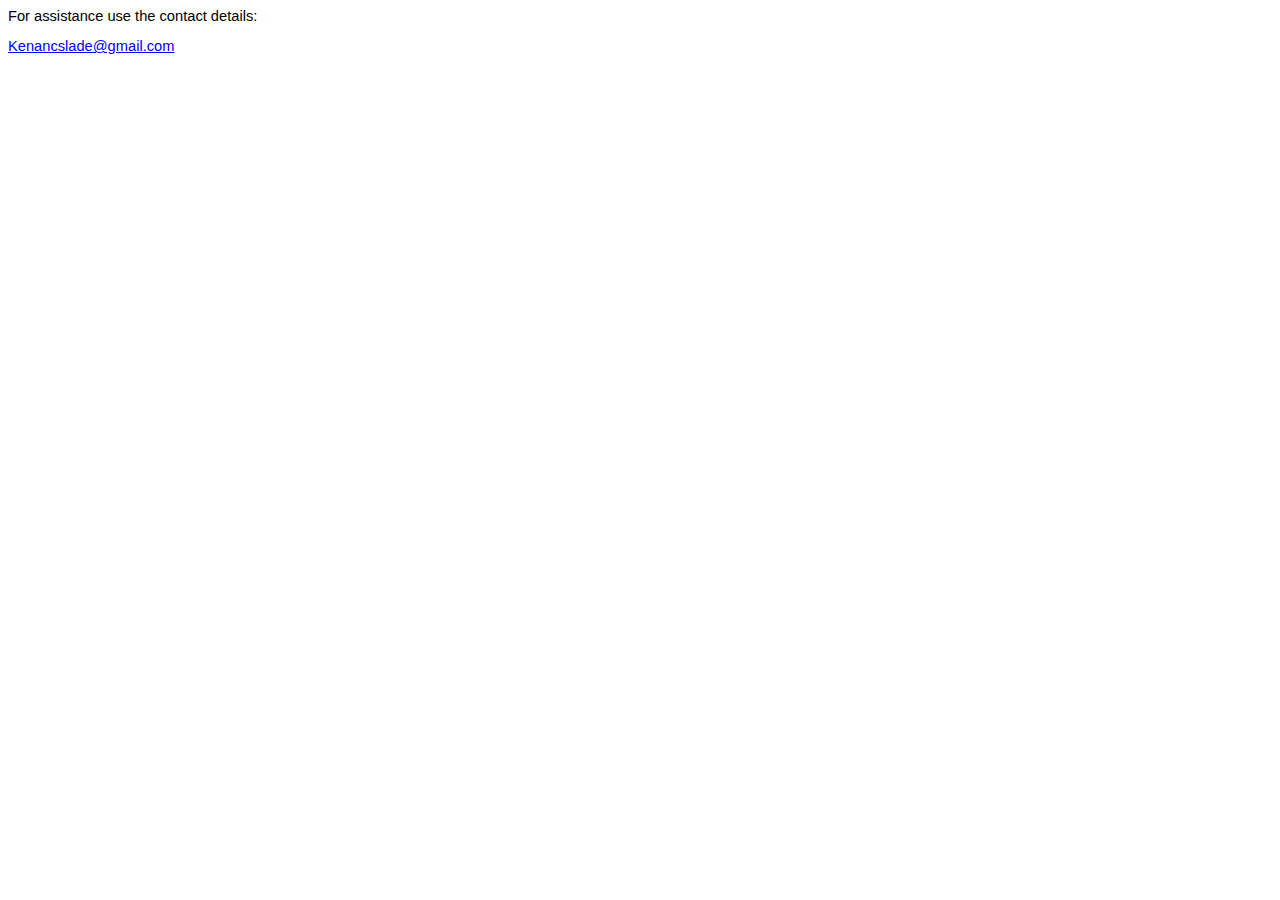
<file: resources/html_sidebar_content/06_INFO.htm>
<html xmlns:v="urn:schemas-microsoft-com:vml"
xmlns:o="urn:schemas-microsoft-com:office:office"
xmlns:w="urn:schemas-microsoft-com:office:word"
xmlns:m="http://schemas.microsoft.com/office/2004/12/omml"
xmlns="http://www.w3.org/TR/REC-html40">

<head>
<meta http-equiv=Content-Type content="text/html; charset=windows-1252">
<meta name=ProgId content=Word.Document>
<meta name=Generator content="Microsoft Word 15">
<meta name=Originator content="Microsoft Word 15">
<link rel=File-List href="06_INFO_file/filelist.xml">
<!--[if gte mso 9]><xml>
 <o:DocumentProperties>
  <o:Author>27988</o:Author>
  <o:LastAuthor>27988</o:LastAuthor>
  <o:Revision>5</o:Revision>
  <o:TotalTime>9</o:TotalTime>
  <o:Created>2022-07-25T07:58:00Z</o:Created>
  <o:LastSaved>2023-11-07T08:50:00Z</o:LastSaved>
  <o:Pages>1</o:Pages>
  <o:Words>25</o:Words>
  <o:Characters>143</o:Characters>
  <o:Lines>1</o:Lines>
  <o:Paragraphs>1</o:Paragraphs>
  <o:CharactersWithSpaces>167</o:CharactersWithSpaces>
  <o:Version>16.00</o:Version>
 </o:DocumentProperties>
 <o:OfficeDocumentSettings>
  <o:AllowPNG/>
 </o:OfficeDocumentSettings>
</xml><![endif]-->
<link rel=themeData href="06_INFO_file/themedata.thmx">
<link rel=colorSchemeMapping href="06_INFO_file/colorschememapping.xml">
<!--[if gte mso 9]><xml>
 <w:WordDocument>
  <w:View>Print</w:View>
  <w:SpellingState>Clean</w:SpellingState>
  <w:TrackMoves>false</w:TrackMoves>
  <w:TrackFormatting/>
  <w:HyphenationZone>14</w:HyphenationZone>
  <w:PunctuationKerning/>
  <w:ValidateAgainstSchemas/>
  <w:SaveIfXMLInvalid>false</w:SaveIfXMLInvalid>
  <w:IgnoreMixedContent>false</w:IgnoreMixedContent>
  <w:AlwaysShowPlaceholderText>false</w:AlwaysShowPlaceholderText>
  <w:DoNotPromoteQF/>
  <w:LidThemeOther>IT</w:LidThemeOther>
  <w:LidThemeAsian>X-NONE</w:LidThemeAsian>
  <w:LidThemeComplexScript>X-NONE</w:LidThemeComplexScript>
  <w:Compatibility>
   <w:BreakWrappedTables/>
   <w:SnapToGridInCell/>
   <w:WrapTextWithPunct/>
   <w:UseAsianBreakRules/>
   <w:UseWord2010TableStyleRules/>
   <w:DontGrowAutofit/>
   <w:SplitPgBreakAndParaMark/>
   <w:EnableOpenTypeKerning/>
   <w:DontFlipMirrorIndents/>
   <w:OverrideTableStyleHps/>
  </w:Compatibility>
  <w:BrowserLevel>MicrosoftInternetExplorer4</w:BrowserLevel>
  <m:mathPr>
   <m:mathFont m:val="Cambria Math"/>
   <m:brkBin m:val="before"/>
   <m:brkBinSub m:val="&#45;-"/>
   <m:smallFrac m:val="off"/>
   <m:dispDef/>
   <m:lMargin m:val="0"/>
   <m:rMargin m:val="0"/>
   <m:defJc m:val="centerGroup"/>
   <m:wrapIndent m:val="1440"/>
   <m:intLim m:val="subSup"/>
   <m:naryLim m:val="undOvr"/>
  </m:mathPr></w:WordDocument>
</xml><![endif]--><!--[if gte mso 9]><xml>
 <w:LatentStyles DefLockedState="false" DefUnhideWhenUsed="false"
  DefSemiHidden="false" DefQFormat="false" DefPriority="99"
  LatentStyleCount="376">
  <w:LsdException Locked="false" Priority="0" QFormat="true" Name="Normal"/>
  <w:LsdException Locked="false" Priority="9" QFormat="true" Name="heading 1"/>
  <w:LsdException Locked="false" Priority="9" SemiHidden="true"
   UnhideWhenUsed="true" QFormat="true" Name="heading 2"/>
  <w:LsdException Locked="false" Priority="9" SemiHidden="true"
   UnhideWhenUsed="true" QFormat="true" Name="heading 3"/>
  <w:LsdException Locked="false" Priority="9" SemiHidden="true"
   UnhideWhenUsed="true" QFormat="true" Name="heading 4"/>
  <w:LsdException Locked="false" Priority="9" SemiHidden="true"
   UnhideWhenUsed="true" QFormat="true" Name="heading 5"/>
  <w:LsdException Locked="false" Priority="9" SemiHidden="true"
   UnhideWhenUsed="true" QFormat="true" Name="heading 6"/>
  <w:LsdException Locked="false" Priority="9" SemiHidden="true"
   UnhideWhenUsed="true" QFormat="true" Name="heading 7"/>
  <w:LsdException Locked="false" Priority="9" SemiHidden="true"
   UnhideWhenUsed="true" QFormat="true" Name="heading 8"/>
  <w:LsdException Locked="false" Priority="9" SemiHidden="true"
   UnhideWhenUsed="true" QFormat="true" Name="heading 9"/>
  <w:LsdException Locked="false" SemiHidden="true" UnhideWhenUsed="true"
   Name="index 1"/>
  <w:LsdException Locked="false" SemiHidden="true" UnhideWhenUsed="true"
   Name="index 2"/>
  <w:LsdException Locked="false" SemiHidden="true" UnhideWhenUsed="true"
   Name="index 3"/>
  <w:LsdException Locked="false" SemiHidden="true" UnhideWhenUsed="true"
   Name="index 4"/>
  <w:LsdException Locked="false" SemiHidden="true" UnhideWhenUsed="true"
   Name="index 5"/>
  <w:LsdException Locked="false" SemiHidden="true" UnhideWhenUsed="true"
   Name="index 6"/>
  <w:LsdException Locked="false" SemiHidden="true" UnhideWhenUsed="true"
   Name="index 7"/>
  <w:LsdException Locked="false" SemiHidden="true" UnhideWhenUsed="true"
   Name="index 8"/>
  <w:LsdException Locked="false" SemiHidden="true" UnhideWhenUsed="true"
   Name="index 9"/>
  <w:LsdException Locked="false" Priority="39" SemiHidden="true"
   UnhideWhenUsed="true" Name="toc 1"/>
  <w:LsdException Locked="false" Priority="39" SemiHidden="true"
   UnhideWhenUsed="true" Name="toc 2"/>
  <w:LsdException Locked="false" Priority="39" SemiHidden="true"
   UnhideWhenUsed="true" Name="toc 3"/>
  <w:LsdException Locked="false" Priority="39" SemiHidden="true"
   UnhideWhenUsed="true" Name="toc 4"/>
  <w:LsdException Locked="false" Priority="39" SemiHidden="true"
   UnhideWhenUsed="true" Name="toc 5"/>
  <w:LsdException Locked="false" Priority="39" SemiHidden="true"
   UnhideWhenUsed="true" Name="toc 6"/>
  <w:LsdException Locked="false" Priority="39" SemiHidden="true"
   UnhideWhenUsed="true" Name="toc 7"/>
  <w:LsdException Locked="false" Priority="39" SemiHidden="true"
   UnhideWhenUsed="true" Name="toc 8"/>
  <w:LsdException Locked="false" Priority="39" SemiHidden="true"
   UnhideWhenUsed="true" Name="toc 9"/>
  <w:LsdException Locked="false" SemiHidden="true" UnhideWhenUsed="true"
   Name="Normal Indent"/>
  <w:LsdException Locked="false" SemiHidden="true" UnhideWhenUsed="true"
   Name="footnote text"/>
  <w:LsdException Locked="false" SemiHidden="true" UnhideWhenUsed="true"
   Name="annotation text"/>
  <w:LsdException Locked="false" SemiHidden="true" UnhideWhenUsed="true"
   Name="header"/>
  <w:LsdException Locked="false" SemiHidden="true" UnhideWhenUsed="true"
   Name="footer"/>
  <w:LsdException Locked="false" SemiHidden="true" UnhideWhenUsed="true"
   Name="index heading"/>
  <w:LsdException Locked="false" Priority="35" SemiHidden="true"
   UnhideWhenUsed="true" QFormat="true" Name="caption"/>
  <w:LsdException Locked="false" SemiHidden="true" UnhideWhenUsed="true"
   Name="table of figures"/>
  <w:LsdException Locked="false" SemiHidden="true" UnhideWhenUsed="true"
   Name="envelope address"/>
  <w:LsdException Locked="false" SemiHidden="true" UnhideWhenUsed="true"
   Name="envelope return"/>
  <w:LsdException Locked="false" SemiHidden="true" UnhideWhenUsed="true"
   Name="footnote reference"/>
  <w:LsdException Locked="false" SemiHidden="true" UnhideWhenUsed="true"
   Name="annotation reference"/>
  <w:LsdException Locked="false" SemiHidden="true" UnhideWhenUsed="true"
   Name="line number"/>
  <w:LsdException Locked="false" SemiHidden="true" UnhideWhenUsed="true"
   Name="page number"/>
  <w:LsdException Locked="false" SemiHidden="true" UnhideWhenUsed="true"
   Name="endnote reference"/>
  <w:LsdException Locked="false" SemiHidden="true" UnhideWhenUsed="true"
   Name="endnote text"/>
  <w:LsdException Locked="false" SemiHidden="true" UnhideWhenUsed="true"
   Name="table of authorities"/>
  <w:LsdException Locked="false" SemiHidden="true" UnhideWhenUsed="true"
   Name="macro"/>
  <w:LsdException Locked="false" SemiHidden="true" UnhideWhenUsed="true"
   Name="toa heading"/>
  <w:LsdException Locked="false" SemiHidden="true" UnhideWhenUsed="true"
   Name="List"/>
  <w:LsdException Locked="false" SemiHidden="true" UnhideWhenUsed="true"
   Name="List Bullet"/>
  <w:LsdException Locked="false" SemiHidden="true" UnhideWhenUsed="true"
   Name="List Number"/>
  <w:LsdException Locked="false" SemiHidden="true" UnhideWhenUsed="true"
   Name="List 2"/>
  <w:LsdException Locked="false" SemiHidden="true" UnhideWhenUsed="true"
   Name="List 3"/>
  <w:LsdException Locked="false" SemiHidden="true" UnhideWhenUsed="true"
   Name="List 4"/>
  <w:LsdException Locked="false" SemiHidden="true" UnhideWhenUsed="true"
   Name="List 5"/>
  <w:LsdException Locked="false" SemiHidden="true" UnhideWhenUsed="true"
   Name="List Bullet 2"/>
  <w:LsdException Locked="false" SemiHidden="true" UnhideWhenUsed="true"
   Name="List Bullet 3"/>
  <w:LsdException Locked="false" SemiHidden="true" UnhideWhenUsed="true"
   Name="List Bullet 4"/>
  <w:LsdException Locked="false" SemiHidden="true" UnhideWhenUsed="true"
   Name="List Bullet 5"/>
  <w:LsdException Locked="false" SemiHidden="true" UnhideWhenUsed="true"
   Name="List Number 2"/>
  <w:LsdException Locked="false" SemiHidden="true" UnhideWhenUsed="true"
   Name="List Number 3"/>
  <w:LsdException Locked="false" SemiHidden="true" UnhideWhenUsed="true"
   Name="List Number 4"/>
  <w:LsdException Locked="false" SemiHidden="true" UnhideWhenUsed="true"
   Name="List Number 5"/>
  <w:LsdException Locked="false" Priority="10" QFormat="true" Name="Title"/>
  <w:LsdException Locked="false" SemiHidden="true" UnhideWhenUsed="true"
   Name="Closing"/>
  <w:LsdException Locked="false" SemiHidden="true" UnhideWhenUsed="true"
   Name="Signature"/>
  <w:LsdException Locked="false" Priority="1" SemiHidden="true"
   UnhideWhenUsed="true" Name="Default Paragraph Font"/>
  <w:LsdException Locked="false" SemiHidden="true" UnhideWhenUsed="true"
   Name="Body Text"/>
  <w:LsdException Locked="false" SemiHidden="true" UnhideWhenUsed="true"
   Name="Body Text Indent"/>
  <w:LsdException Locked="false" SemiHidden="true" UnhideWhenUsed="true"
   Name="List Continue"/>
  <w:LsdException Locked="false" SemiHidden="true" UnhideWhenUsed="true"
   Name="List Continue 2"/>
  <w:LsdException Locked="false" SemiHidden="true" UnhideWhenUsed="true"
   Name="List Continue 3"/>
  <w:LsdException Locked="false" SemiHidden="true" UnhideWhenUsed="true"
   Name="List Continue 4"/>
  <w:LsdException Locked="false" SemiHidden="true" UnhideWhenUsed="true"
   Name="List Continue 5"/>
  <w:LsdException Locked="false" SemiHidden="true" UnhideWhenUsed="true"
   Name="Message Header"/>
  <w:LsdException Locked="false" Priority="11" QFormat="true" Name="Subtitle"/>
  <w:LsdException Locked="false" SemiHidden="true" UnhideWhenUsed="true"
   Name="Salutation"/>
  <w:LsdException Locked="false" SemiHidden="true" UnhideWhenUsed="true"
   Name="Date"/>
  <w:LsdException Locked="false" SemiHidden="true" UnhideWhenUsed="true"
   Name="Body Text First Indent"/>
  <w:LsdException Locked="false" SemiHidden="true" UnhideWhenUsed="true"
   Name="Body Text First Indent 2"/>
  <w:LsdException Locked="false" SemiHidden="true" UnhideWhenUsed="true"
   Name="Note Heading"/>
  <w:LsdException Locked="false" SemiHidden="true" UnhideWhenUsed="true"
   Name="Body Text 2"/>
  <w:LsdException Locked="false" SemiHidden="true" UnhideWhenUsed="true"
   Name="Body Text 3"/>
  <w:LsdException Locked="false" SemiHidden="true" UnhideWhenUsed="true"
   Name="Body Text Indent 2"/>
  <w:LsdException Locked="false" SemiHidden="true" UnhideWhenUsed="true"
   Name="Body Text Indent 3"/>
  <w:LsdException Locked="false" SemiHidden="true" UnhideWhenUsed="true"
   Name="Block Text"/>
  <w:LsdException Locked="false" SemiHidden="true" UnhideWhenUsed="true"
   Name="Hyperlink"/>
  <w:LsdException Locked="false" SemiHidden="true" UnhideWhenUsed="true"
   Name="FollowedHyperlink"/>
  <w:LsdException Locked="false" Priority="22" QFormat="true" Name="Strong"/>
  <w:LsdException Locked="false" Priority="20" QFormat="true" Name="Emphasis"/>
  <w:LsdException Locked="false" SemiHidden="true" UnhideWhenUsed="true"
   Name="Document Map"/>
  <w:LsdException Locked="false" SemiHidden="true" UnhideWhenUsed="true"
   Name="Plain Text"/>
  <w:LsdException Locked="false" SemiHidden="true" UnhideWhenUsed="true"
   Name="E-mail Signature"/>
  <w:LsdException Locked="false" SemiHidden="true" UnhideWhenUsed="true"
   Name="HTML Top of Form"/>
  <w:LsdException Locked="false" SemiHidden="true" UnhideWhenUsed="true"
   Name="HTML Bottom of Form"/>
  <w:LsdException Locked="false" SemiHidden="true" UnhideWhenUsed="true"
   Name="Normal (Web)"/>
  <w:LsdException Locked="false" SemiHidden="true" UnhideWhenUsed="true"
   Name="HTML Acronym"/>
  <w:LsdException Locked="false" SemiHidden="true" UnhideWhenUsed="true"
   Name="HTML Address"/>
  <w:LsdException Locked="false" SemiHidden="true" UnhideWhenUsed="true"
   Name="HTML Cite"/>
  <w:LsdException Locked="false" SemiHidden="true" UnhideWhenUsed="true"
   Name="HTML Code"/>
  <w:LsdException Locked="false" SemiHidden="true" UnhideWhenUsed="true"
   Name="HTML Definition"/>
  <w:LsdException Locked="false" SemiHidden="true" UnhideWhenUsed="true"
   Name="HTML Keyboard"/>
  <w:LsdException Locked="false" SemiHidden="true" UnhideWhenUsed="true"
   Name="HTML Preformatted"/>
  <w:LsdException Locked="false" SemiHidden="true" UnhideWhenUsed="true"
   Name="HTML Sample"/>
  <w:LsdException Locked="false" SemiHidden="true" UnhideWhenUsed="true"
   Name="HTML Typewriter"/>
  <w:LsdException Locked="false" SemiHidden="true" UnhideWhenUsed="true"
   Name="HTML Variable"/>
  <w:LsdException Locked="false" SemiHidden="true" UnhideWhenUsed="true"
   Name="Normal Table"/>
  <w:LsdException Locked="false" SemiHidden="true" UnhideWhenUsed="true"
   Name="annotation subject"/>
  <w:LsdException Locked="false" SemiHidden="true" UnhideWhenUsed="true"
   Name="No List"/>
  <w:LsdException Locked="false" SemiHidden="true" UnhideWhenUsed="true"
   Name="Outline List 1"/>
  <w:LsdException Locked="false" SemiHidden="true" UnhideWhenUsed="true"
   Name="Outline List 2"/>
  <w:LsdException Locked="false" SemiHidden="true" UnhideWhenUsed="true"
   Name="Outline List 3"/>
  <w:LsdException Locked="false" SemiHidden="true" UnhideWhenUsed="true"
   Name="Table Simple 1"/>
  <w:LsdException Locked="false" SemiHidden="true" UnhideWhenUsed="true"
   Name="Table Simple 2"/>
  <w:LsdException Locked="false" SemiHidden="true" UnhideWhenUsed="true"
   Name="Table Simple 3"/>
  <w:LsdException Locked="false" SemiHidden="true" UnhideWhenUsed="true"
   Name="Table Classic 1"/>
  <w:LsdException Locked="false" SemiHidden="true" UnhideWhenUsed="true"
   Name="Table Classic 2"/>
  <w:LsdException Locked="false" SemiHidden="true" UnhideWhenUsed="true"
   Name="Table Classic 3"/>
  <w:LsdException Locked="false" SemiHidden="true" UnhideWhenUsed="true"
   Name="Table Classic 4"/>
  <w:LsdException Locked="false" SemiHidden="true" UnhideWhenUsed="true"
   Name="Table Colorful 1"/>
  <w:LsdException Locked="false" SemiHidden="true" UnhideWhenUsed="true"
   Name="Table Colorful 2"/>
  <w:LsdException Locked="false" SemiHidden="true" UnhideWhenUsed="true"
   Name="Table Colorful 3"/>
  <w:LsdException Locked="false" SemiHidden="true" UnhideWhenUsed="true"
   Name="Table Columns 1"/>
  <w:LsdException Locked="false" SemiHidden="true" UnhideWhenUsed="true"
   Name="Table Columns 2"/>
  <w:LsdException Locked="false" SemiHidden="true" UnhideWhenUsed="true"
   Name="Table Columns 3"/>
  <w:LsdException Locked="false" SemiHidden="true" UnhideWhenUsed="true"
   Name="Table Columns 4"/>
  <w:LsdException Locked="false" SemiHidden="true" UnhideWhenUsed="true"
   Name="Table Columns 5"/>
  <w:LsdException Locked="false" SemiHidden="true" UnhideWhenUsed="true"
   Name="Table Grid 1"/>
  <w:LsdException Locked="false" SemiHidden="true" UnhideWhenUsed="true"
   Name="Table Grid 2"/>
  <w:LsdException Locked="false" SemiHidden="true" UnhideWhenUsed="true"
   Name="Table Grid 3"/>
  <w:LsdException Locked="false" SemiHidden="true" UnhideWhenUsed="true"
   Name="Table Grid 4"/>
  <w:LsdException Locked="false" SemiHidden="true" UnhideWhenUsed="true"
   Name="Table Grid 5"/>
  <w:LsdException Locked="false" SemiHidden="true" UnhideWhenUsed="true"
   Name="Table Grid 6"/>
  <w:LsdException Locked="false" SemiHidden="true" UnhideWhenUsed="true"
   Name="Table Grid 7"/>
  <w:LsdException Locked="false" SemiHidden="true" UnhideWhenUsed="true"
   Name="Table Grid 8"/>
  <w:LsdException Locked="false" SemiHidden="true" UnhideWhenUsed="true"
   Name="Table List 1"/>
  <w:LsdException Locked="false" SemiHidden="true" UnhideWhenUsed="true"
   Name="Table List 2"/>
  <w:LsdException Locked="false" SemiHidden="true" UnhideWhenUsed="true"
   Name="Table List 3"/>
  <w:LsdException Locked="false" SemiHidden="true" UnhideWhenUsed="true"
   Name="Table List 4"/>
  <w:LsdException Locked="false" SemiHidden="true" UnhideWhenUsed="true"
   Name="Table List 5"/>
  <w:LsdException Locked="false" SemiHidden="true" UnhideWhenUsed="true"
   Name="Table List 6"/>
  <w:LsdException Locked="false" SemiHidden="true" UnhideWhenUsed="true"
   Name="Table List 7"/>
  <w:LsdException Locked="false" SemiHidden="true" UnhideWhenUsed="true"
   Name="Table List 8"/>
  <w:LsdException Locked="false" SemiHidden="true" UnhideWhenUsed="true"
   Name="Table 3D effects 1"/>
  <w:LsdException Locked="false" SemiHidden="true" UnhideWhenUsed="true"
   Name="Table 3D effects 2"/>
  <w:LsdException Locked="false" SemiHidden="true" UnhideWhenUsed="true"
   Name="Table 3D effects 3"/>
  <w:LsdException Locked="false" SemiHidden="true" UnhideWhenUsed="true"
   Name="Table Contemporary"/>
  <w:LsdException Locked="false" SemiHidden="true" UnhideWhenUsed="true"
   Name="Table Elegant"/>
  <w:LsdException Locked="false" SemiHidden="true" UnhideWhenUsed="true"
   Name="Table Professional"/>
  <w:LsdException Locked="false" SemiHidden="true" UnhideWhenUsed="true"
   Name="Table Subtle 1"/>
  <w:LsdException Locked="false" SemiHidden="true" UnhideWhenUsed="true"
   Name="Table Subtle 2"/>
  <w:LsdException Locked="false" SemiHidden="true" UnhideWhenUsed="true"
   Name="Table Web 1"/>
  <w:LsdException Locked="false" SemiHidden="true" UnhideWhenUsed="true"
   Name="Table Web 2"/>
  <w:LsdException Locked="false" SemiHidden="true" UnhideWhenUsed="true"
   Name="Table Web 3"/>
  <w:LsdException Locked="false" SemiHidden="true" UnhideWhenUsed="true"
   Name="Balloon Text"/>
  <w:LsdException Locked="false" Priority="59" Name="Table Grid"/>
  <w:LsdException Locked="false" SemiHidden="true" UnhideWhenUsed="true"
   Name="Table Theme"/>
  <w:LsdException Locked="false" SemiHidden="true" Name="Placeholder Text"/>
  <w:LsdException Locked="false" Priority="1" QFormat="true" Name="No Spacing"/>
  <w:LsdException Locked="false" Priority="60" Name="Light Shading"/>
  <w:LsdException Locked="false" Priority="61" Name="Light List"/>
  <w:LsdException Locked="false" Priority="62" Name="Light Grid"/>
  <w:LsdException Locked="false" Priority="63" Name="Medium Shading 1"/>
  <w:LsdException Locked="false" Priority="64" Name="Medium Shading 2"/>
  <w:LsdException Locked="false" Priority="65" Name="Medium List 1"/>
  <w:LsdException Locked="false" Priority="66" Name="Medium List 2"/>
  <w:LsdException Locked="false" Priority="67" Name="Medium Grid 1"/>
  <w:LsdException Locked="false" Priority="68" Name="Medium Grid 2"/>
  <w:LsdException Locked="false" Priority="69" Name="Medium Grid 3"/>
  <w:LsdException Locked="false" Priority="70" Name="Dark List"/>
  <w:LsdException Locked="false" Priority="71" Name="Colorful Shading"/>
  <w:LsdException Locked="false" Priority="72" Name="Colorful List"/>
  <w:LsdException Locked="false" Priority="73" Name="Colorful Grid"/>
  <w:LsdException Locked="false" Priority="60" Name="Light Shading Accent 1"/>
  <w:LsdException Locked="false" Priority="61" Name="Light List Accent 1"/>
  <w:LsdException Locked="false" Priority="62" Name="Light Grid Accent 1"/>
  <w:LsdException Locked="false" Priority="63" Name="Medium Shading 1 Accent 1"/>
  <w:LsdException Locked="false" Priority="64" Name="Medium Shading 2 Accent 1"/>
  <w:LsdException Locked="false" Priority="65" Name="Medium List 1 Accent 1"/>
  <w:LsdException Locked="false" SemiHidden="true" Name="Revision"/>
  <w:LsdException Locked="false" Priority="34" QFormat="true"
   Name="List Paragraph"/>
  <w:LsdException Locked="false" Priority="29" QFormat="true" Name="Quote"/>
  <w:LsdException Locked="false" Priority="30" QFormat="true"
   Name="Intense Quote"/>
  <w:LsdException Locked="false" Priority="66" Name="Medium List 2 Accent 1"/>
  <w:LsdException Locked="false" Priority="67" Name="Medium Grid 1 Accent 1"/>
  <w:LsdException Locked="false" Priority="68" Name="Medium Grid 2 Accent 1"/>
  <w:LsdException Locked="false" Priority="69" Name="Medium Grid 3 Accent 1"/>
  <w:LsdException Locked="false" Priority="70" Name="Dark List Accent 1"/>
  <w:LsdException Locked="false" Priority="71" Name="Colorful Shading Accent 1"/>
  <w:LsdException Locked="false" Priority="72" Name="Colorful List Accent 1"/>
  <w:LsdException Locked="false" Priority="73" Name="Colorful Grid Accent 1"/>
  <w:LsdException Locked="false" Priority="60" Name="Light Shading Accent 2"/>
  <w:LsdException Locked="false" Priority="61" Name="Light List Accent 2"/>
  <w:LsdException Locked="false" Priority="62" Name="Light Grid Accent 2"/>
  <w:LsdException Locked="false" Priority="63" Name="Medium Shading 1 Accent 2"/>
  <w:LsdException Locked="false" Priority="64" Name="Medium Shading 2 Accent 2"/>
  <w:LsdException Locked="false" Priority="65" Name="Medium List 1 Accent 2"/>
  <w:LsdException Locked="false" Priority="66" Name="Medium List 2 Accent 2"/>
  <w:LsdException Locked="false" Priority="67" Name="Medium Grid 1 Accent 2"/>
  <w:LsdException Locked="false" Priority="68" Name="Medium Grid 2 Accent 2"/>
  <w:LsdException Locked="false" Priority="69" Name="Medium Grid 3 Accent 2"/>
  <w:LsdException Locked="false" Priority="70" Name="Dark List Accent 2"/>
  <w:LsdException Locked="false" Priority="71" Name="Colorful Shading Accent 2"/>
  <w:LsdException Locked="false" Priority="72" Name="Colorful List Accent 2"/>
  <w:LsdException Locked="false" Priority="73" Name="Colorful Grid Accent 2"/>
  <w:LsdException Locked="false" Priority="60" Name="Light Shading Accent 3"/>
  <w:LsdException Locked="false" Priority="61" Name="Light List Accent 3"/>
  <w:LsdException Locked="false" Priority="62" Name="Light Grid Accent 3"/>
  <w:LsdException Locked="false" Priority="63" Name="Medium Shading 1 Accent 3"/>
  <w:LsdException Locked="false" Priority="64" Name="Medium Shading 2 Accent 3"/>
  <w:LsdException Locked="false" Priority="65" Name="Medium List 1 Accent 3"/>
  <w:LsdException Locked="false" Priority="66" Name="Medium List 2 Accent 3"/>
  <w:LsdException Locked="false" Priority="67" Name="Medium Grid 1 Accent 3"/>
  <w:LsdException Locked="false" Priority="68" Name="Medium Grid 2 Accent 3"/>
  <w:LsdException Locked="false" Priority="69" Name="Medium Grid 3 Accent 3"/>
  <w:LsdException Locked="false" Priority="70" Name="Dark List Accent 3"/>
  <w:LsdException Locked="false" Priority="71" Name="Colorful Shading Accent 3"/>
  <w:LsdException Locked="false" Priority="72" Name="Colorful List Accent 3"/>
  <w:LsdException Locked="false" Priority="73" Name="Colorful Grid Accent 3"/>
  <w:LsdException Locked="false" Priority="60" Name="Light Shading Accent 4"/>
  <w:LsdException Locked="false" Priority="61" Name="Light List Accent 4"/>
  <w:LsdException Locked="false" Priority="62" Name="Light Grid Accent 4"/>
  <w:LsdException Locked="false" Priority="63" Name="Medium Shading 1 Accent 4"/>
  <w:LsdException Locked="false" Priority="64" Name="Medium Shading 2 Accent 4"/>
  <w:LsdException Locked="false" Priority="65" Name="Medium List 1 Accent 4"/>
  <w:LsdException Locked="false" Priority="66" Name="Medium List 2 Accent 4"/>
  <w:LsdException Locked="false" Priority="67" Name="Medium Grid 1 Accent 4"/>
  <w:LsdException Locked="false" Priority="68" Name="Medium Grid 2 Accent 4"/>
  <w:LsdException Locked="false" Priority="69" Name="Medium Grid 3 Accent 4"/>
  <w:LsdException Locked="false" Priority="70" Name="Dark List Accent 4"/>
  <w:LsdException Locked="false" Priority="71" Name="Colorful Shading Accent 4"/>
  <w:LsdException Locked="false" Priority="72" Name="Colorful List Accent 4"/>
  <w:LsdException Locked="false" Priority="73" Name="Colorful Grid Accent 4"/>
  <w:LsdException Locked="false" Priority="60" Name="Light Shading Accent 5"/>
  <w:LsdException Locked="false" Priority="61" Name="Light List Accent 5"/>
  <w:LsdException Locked="false" Priority="62" Name="Light Grid Accent 5"/>
  <w:LsdException Locked="false" Priority="63" Name="Medium Shading 1 Accent 5"/>
  <w:LsdException Locked="false" Priority="64" Name="Medium Shading 2 Accent 5"/>
  <w:LsdException Locked="false" Priority="65" Name="Medium List 1 Accent 5"/>
  <w:LsdException Locked="false" Priority="66" Name="Medium List 2 Accent 5"/>
  <w:LsdException Locked="false" Priority="67" Name="Medium Grid 1 Accent 5"/>
  <w:LsdException Locked="false" Priority="68" Name="Medium Grid 2 Accent 5"/>
  <w:LsdException Locked="false" Priority="69" Name="Medium Grid 3 Accent 5"/>
  <w:LsdException Locked="false" Priority="70" Name="Dark List Accent 5"/>
  <w:LsdException Locked="false" Priority="71" Name="Colorful Shading Accent 5"/>
  <w:LsdException Locked="false" Priority="72" Name="Colorful List Accent 5"/>
  <w:LsdException Locked="false" Priority="73" Name="Colorful Grid Accent 5"/>
  <w:LsdException Locked="false" Priority="60" Name="Light Shading Accent 6"/>
  <w:LsdException Locked="false" Priority="61" Name="Light List Accent 6"/>
  <w:LsdException Locked="false" Priority="62" Name="Light Grid Accent 6"/>
  <w:LsdException Locked="false" Priority="63" Name="Medium Shading 1 Accent 6"/>
  <w:LsdException Locked="false" Priority="64" Name="Medium Shading 2 Accent 6"/>
  <w:LsdException Locked="false" Priority="65" Name="Medium List 1 Accent 6"/>
  <w:LsdException Locked="false" Priority="66" Name="Medium List 2 Accent 6"/>
  <w:LsdException Locked="false" Priority="67" Name="Medium Grid 1 Accent 6"/>
  <w:LsdException Locked="false" Priority="68" Name="Medium Grid 2 Accent 6"/>
  <w:LsdException Locked="false" Priority="69" Name="Medium Grid 3 Accent 6"/>
  <w:LsdException Locked="false" Priority="70" Name="Dark List Accent 6"/>
  <w:LsdException Locked="false" Priority="71" Name="Colorful Shading Accent 6"/>
  <w:LsdException Locked="false" Priority="72" Name="Colorful List Accent 6"/>
  <w:LsdException Locked="false" Priority="73" Name="Colorful Grid Accent 6"/>
  <w:LsdException Locked="false" Priority="19" QFormat="true"
   Name="Subtle Emphasis"/>
  <w:LsdException Locked="false" Priority="21" QFormat="true"
   Name="Intense Emphasis"/>
  <w:LsdException Locked="false" Priority="31" QFormat="true"
   Name="Subtle Reference"/>
  <w:LsdException Locked="false" Priority="32" QFormat="true"
   Name="Intense Reference"/>
  <w:LsdException Locked="false" Priority="33" QFormat="true" Name="Book Title"/>
  <w:LsdException Locked="false" Priority="37" SemiHidden="true"
   UnhideWhenUsed="true" Name="Bibliography"/>
  <w:LsdException Locked="false" Priority="39" SemiHidden="true"
   UnhideWhenUsed="true" QFormat="true" Name="TOC Heading"/>
  <w:LsdException Locked="false" Priority="41" Name="Plain Table 1"/>
  <w:LsdException Locked="false" Priority="42" Name="Plain Table 2"/>
  <w:LsdException Locked="false" Priority="43" Name="Plain Table 3"/>
  <w:LsdException Locked="false" Priority="44" Name="Plain Table 4"/>
  <w:LsdException Locked="false" Priority="45" Name="Plain Table 5"/>
  <w:LsdException Locked="false" Priority="40" Name="Grid Table Light"/>
  <w:LsdException Locked="false" Priority="46" Name="Grid Table 1 Light"/>
  <w:LsdException Locked="false" Priority="47" Name="Grid Table 2"/>
  <w:LsdException Locked="false" Priority="48" Name="Grid Table 3"/>
  <w:LsdException Locked="false" Priority="49" Name="Grid Table 4"/>
  <w:LsdException Locked="false" Priority="50" Name="Grid Table 5 Dark"/>
  <w:LsdException Locked="false" Priority="51" Name="Grid Table 6 Colorful"/>
  <w:LsdException Locked="false" Priority="52" Name="Grid Table 7 Colorful"/>
  <w:LsdException Locked="false" Priority="46"
   Name="Grid Table 1 Light Accent 1"/>
  <w:LsdException Locked="false" Priority="47" Name="Grid Table 2 Accent 1"/>
  <w:LsdException Locked="false" Priority="48" Name="Grid Table 3 Accent 1"/>
  <w:LsdException Locked="false" Priority="49" Name="Grid Table 4 Accent 1"/>
  <w:LsdException Locked="false" Priority="50" Name="Grid Table 5 Dark Accent 1"/>
  <w:LsdException Locked="false" Priority="51"
   Name="Grid Table 6 Colorful Accent 1"/>
  <w:LsdException Locked="false" Priority="52"
   Name="Grid Table 7 Colorful Accent 1"/>
  <w:LsdException Locked="false" Priority="46"
   Name="Grid Table 1 Light Accent 2"/>
  <w:LsdException Locked="false" Priority="47" Name="Grid Table 2 Accent 2"/>
  <w:LsdException Locked="false" Priority="48" Name="Grid Table 3 Accent 2"/>
  <w:LsdException Locked="false" Priority="49" Name="Grid Table 4 Accent 2"/>
  <w:LsdException Locked="false" Priority="50" Name="Grid Table 5 Dark Accent 2"/>
  <w:LsdException Locked="false" Priority="51"
   Name="Grid Table 6 Colorful Accent 2"/>
  <w:LsdException Locked="false" Priority="52"
   Name="Grid Table 7 Colorful Accent 2"/>
  <w:LsdException Locked="false" Priority="46"
   Name="Grid Table 1 Light Accent 3"/>
  <w:LsdException Locked="false" Priority="47" Name="Grid Table 2 Accent 3"/>
  <w:LsdException Locked="false" Priority="48" Name="Grid Table 3 Accent 3"/>
  <w:LsdException Locked="false" Priority="49" Name="Grid Table 4 Accent 3"/>
  <w:LsdException Locked="false" Priority="50" Name="Grid Table 5 Dark Accent 3"/>
  <w:LsdException Locked="false" Priority="51"
   Name="Grid Table 6 Colorful Accent 3"/>
  <w:LsdException Locked="false" Priority="52"
   Name="Grid Table 7 Colorful Accent 3"/>
  <w:LsdException Locked="false" Priority="46"
   Name="Grid Table 1 Light Accent 4"/>
  <w:LsdException Locked="false" Priority="47" Name="Grid Table 2 Accent 4"/>
  <w:LsdException Locked="false" Priority="48" Name="Grid Table 3 Accent 4"/>
  <w:LsdException Locked="false" Priority="49" Name="Grid Table 4 Accent 4"/>
  <w:LsdException Locked="false" Priority="50" Name="Grid Table 5 Dark Accent 4"/>
  <w:LsdException Locked="false" Priority="51"
   Name="Grid Table 6 Colorful Accent 4"/>
  <w:LsdException Locked="false" Priority="52"
   Name="Grid Table 7 Colorful Accent 4"/>
  <w:LsdException Locked="false" Priority="46"
   Name="Grid Table 1 Light Accent 5"/>
  <w:LsdException Locked="false" Priority="47" Name="Grid Table 2 Accent 5"/>
  <w:LsdException Locked="false" Priority="48" Name="Grid Table 3 Accent 5"/>
  <w:LsdException Locked="false" Priority="49" Name="Grid Table 4 Accent 5"/>
  <w:LsdException Locked="false" Priority="50" Name="Grid Table 5 Dark Accent 5"/>
  <w:LsdException Locked="false" Priority="51"
   Name="Grid Table 6 Colorful Accent 5"/>
  <w:LsdException Locked="false" Priority="52"
   Name="Grid Table 7 Colorful Accent 5"/>
  <w:LsdException Locked="false" Priority="46"
   Name="Grid Table 1 Light Accent 6"/>
  <w:LsdException Locked="false" Priority="47" Name="Grid Table 2 Accent 6"/>
  <w:LsdException Locked="false" Priority="48" Name="Grid Table 3 Accent 6"/>
  <w:LsdException Locked="false" Priority="49" Name="Grid Table 4 Accent 6"/>
  <w:LsdException Locked="false" Priority="50" Name="Grid Table 5 Dark Accent 6"/>
  <w:LsdException Locked="false" Priority="51"
   Name="Grid Table 6 Colorful Accent 6"/>
  <w:LsdException Locked="false" Priority="52"
   Name="Grid Table 7 Colorful Accent 6"/>
  <w:LsdException Locked="false" Priority="46" Name="List Table 1 Light"/>
  <w:LsdException Locked="false" Priority="47" Name="List Table 2"/>
  <w:LsdException Locked="false" Priority="48" Name="List Table 3"/>
  <w:LsdException Locked="false" Priority="49" Name="List Table 4"/>
  <w:LsdException Locked="false" Priority="50" Name="List Table 5 Dark"/>
  <w:LsdException Locked="false" Priority="51" Name="List Table 6 Colorful"/>
  <w:LsdException Locked="false" Priority="52" Name="List Table 7 Colorful"/>
  <w:LsdException Locked="false" Priority="46"
   Name="List Table 1 Light Accent 1"/>
  <w:LsdException Locked="false" Priority="47" Name="List Table 2 Accent 1"/>
  <w:LsdException Locked="false" Priority="48" Name="List Table 3 Accent 1"/>
  <w:LsdException Locked="false" Priority="49" Name="List Table 4 Accent 1"/>
  <w:LsdException Locked="false" Priority="50" Name="List Table 5 Dark Accent 1"/>
  <w:LsdException Locked="false" Priority="51"
   Name="List Table 6 Colorful Accent 1"/>
  <w:LsdException Locked="false" Priority="52"
   Name="List Table 7 Colorful Accent 1"/>
  <w:LsdException Locked="false" Priority="46"
   Name="List Table 1 Light Accent 2"/>
  <w:LsdException Locked="false" Priority="47" Name="List Table 2 Accent 2"/>
  <w:LsdException Locked="false" Priority="48" Name="List Table 3 Accent 2"/>
  <w:LsdException Locked="false" Priority="49" Name="List Table 4 Accent 2"/>
  <w:LsdException Locked="false" Priority="50" Name="List Table 5 Dark Accent 2"/>
  <w:LsdException Locked="false" Priority="51"
   Name="List Table 6 Colorful Accent 2"/>
  <w:LsdException Locked="false" Priority="52"
   Name="List Table 7 Colorful Accent 2"/>
  <w:LsdException Locked="false" Priority="46"
   Name="List Table 1 Light Accent 3"/>
  <w:LsdException Locked="false" Priority="47" Name="List Table 2 Accent 3"/>
  <w:LsdException Locked="false" Priority="48" Name="List Table 3 Accent 3"/>
  <w:LsdException Locked="false" Priority="49" Name="List Table 4 Accent 3"/>
  <w:LsdException Locked="false" Priority="50" Name="List Table 5 Dark Accent 3"/>
  <w:LsdException Locked="false" Priority="51"
   Name="List Table 6 Colorful Accent 3"/>
  <w:LsdException Locked="false" Priority="52"
   Name="List Table 7 Colorful Accent 3"/>
  <w:LsdException Locked="false" Priority="46"
   Name="List Table 1 Light Accent 4"/>
  <w:LsdException Locked="false" Priority="47" Name="List Table 2 Accent 4"/>
  <w:LsdException Locked="false" Priority="48" Name="List Table 3 Accent 4"/>
  <w:LsdException Locked="false" Priority="49" Name="List Table 4 Accent 4"/>
  <w:LsdException Locked="false" Priority="50" Name="List Table 5 Dark Accent 4"/>
  <w:LsdException Locked="false" Priority="51"
   Name="List Table 6 Colorful Accent 4"/>
  <w:LsdException Locked="false" Priority="52"
   Name="List Table 7 Colorful Accent 4"/>
  <w:LsdException Locked="false" Priority="46"
   Name="List Table 1 Light Accent 5"/>
  <w:LsdException Locked="false" Priority="47" Name="List Table 2 Accent 5"/>
  <w:LsdException Locked="false" Priority="48" Name="List Table 3 Accent 5"/>
  <w:LsdException Locked="false" Priority="49" Name="List Table 4 Accent 5"/>
  <w:LsdException Locked="false" Priority="50" Name="List Table 5 Dark Accent 5"/>
  <w:LsdException Locked="false" Priority="51"
   Name="List Table 6 Colorful Accent 5"/>
  <w:LsdException Locked="false" Priority="52"
   Name="List Table 7 Colorful Accent 5"/>
  <w:LsdException Locked="false" Priority="46"
   Name="List Table 1 Light Accent 6"/>
  <w:LsdException Locked="false" Priority="47" Name="List Table 2 Accent 6"/>
  <w:LsdException Locked="false" Priority="48" Name="List Table 3 Accent 6"/>
  <w:LsdException Locked="false" Priority="49" Name="List Table 4 Accent 6"/>
  <w:LsdException Locked="false" Priority="50" Name="List Table 5 Dark Accent 6"/>
  <w:LsdException Locked="false" Priority="51"
   Name="List Table 6 Colorful Accent 6"/>
  <w:LsdException Locked="false" Priority="52"
   Name="List Table 7 Colorful Accent 6"/>
  <w:LsdException Locked="false" SemiHidden="true" UnhideWhenUsed="true"
   Name="Mention"/>
  <w:LsdException Locked="false" SemiHidden="true" UnhideWhenUsed="true"
   Name="Smart Hyperlink"/>
  <w:LsdException Locked="false" SemiHidden="true" UnhideWhenUsed="true"
   Name="Hashtag"/>
  <w:LsdException Locked="false" SemiHidden="true" UnhideWhenUsed="true"
   Name="Unresolved Mention"/>
  <w:LsdException Locked="false" SemiHidden="true" UnhideWhenUsed="true"
   Name="Smart Link"/>
 </w:LatentStyles>
</xml><![endif]-->
<style>
<!--
 /* Font Definitions */
 @font-face
	{font-family:"Cambria Math";
	panose-1:2 4 5 3 5 4 6 3 2 4;
	mso-font-charset:0;
	mso-generic-font-family:roman;
	mso-font-pitch:variable;
	mso-font-signature:-536869121 1107305727 33554432 0 415 0;}
@font-face
	{font-family:Calibri;
	panose-1:2 15 5 2 2 2 4 3 2 4;
	mso-font-charset:0;
	mso-generic-font-family:swiss;
	mso-font-pitch:variable;
	mso-font-signature:-469750017 -1073732485 9 0 511 0;}
 /* Style Definitions */
 p.MsoNormal, li.MsoNormal, div.MsoNormal
	{mso-style-unhide:no;
	mso-style-qformat:yes;
	mso-style-parent:"";
	margin-top:0cm;
	margin-right:0cm;
	margin-bottom:10.0pt;
	margin-left:0cm;
	line-height:115%;
	mso-pagination:widow-orphan;
	font-size:11.0pt;
	font-family:"Calibri",sans-serif;
	mso-ascii-font-family:Calibri;
	mso-ascii-theme-font:minor-latin;
	mso-fareast-font-family:Calibri;
	mso-fareast-theme-font:minor-latin;
	mso-hansi-font-family:Calibri;
	mso-hansi-theme-font:minor-latin;
	mso-bidi-font-family:"Times New Roman";
	mso-bidi-theme-font:minor-bidi;
	mso-fareast-language:EN-US;}
a:link, span.MsoHyperlink
	{mso-style-noshow:yes;
	mso-style-priority:99;
	color:blue;
	text-decoration:underline;
	text-underline:single;}
a:visited, span.MsoHyperlinkFollowed
	{mso-style-noshow:yes;
	mso-style-priority:99;
	color:purple;
	mso-themecolor:followedhyperlink;
	text-decoration:underline;
	text-underline:single;}
p.msonormal0, li.msonormal0, div.msonormal0
	{mso-style-name:msonormal;
	mso-style-unhide:no;
	mso-margin-top-alt:auto;
	margin-right:0cm;
	mso-margin-bottom-alt:auto;
	margin-left:0cm;
	mso-pagination:widow-orphan;
	font-size:12.0pt;
	font-family:"Times New Roman",serif;
	mso-fareast-font-family:"Times New Roman";
	mso-fareast-theme-font:minor-fareast;}
span.SpellE
	{mso-style-name:"";
	mso-spl-e:yes;}
.MsoChpDefault
	{mso-style-type:export-only;
	mso-default-props:yes;
	font-size:10.0pt;
	mso-ansi-font-size:10.0pt;
	mso-bidi-font-size:10.0pt;
	font-family:"Calibri",sans-serif;
	mso-ascii-font-family:Calibri;
	mso-ascii-theme-font:minor-latin;
	mso-fareast-font-family:Calibri;
	mso-fareast-theme-font:minor-latin;
	mso-hansi-font-family:Calibri;
	mso-hansi-theme-font:minor-latin;
	mso-bidi-font-family:"Times New Roman";
	mso-bidi-theme-font:minor-bidi;
	mso-font-kerning:0pt;
	mso-ligatures:none;
	mso-fareast-language:EN-US;}
@page WordSection1
	{size:595.3pt 841.9pt;
	margin:70.85pt 2.0cm 2.0cm 2.0cm;
	mso-header-margin:35.4pt;
	mso-footer-margin:35.4pt;
	mso-paper-source:0;}
div.WordSection1
	{page:WordSection1;}
-->
</style>
<!--[if gte mso 10]>
<style>
 /* Style Definitions */
 table.MsoNormalTable
	{mso-style-name:"Tabella normale";
	mso-tstyle-rowband-size:0;
	mso-tstyle-colband-size:0;
	mso-style-noshow:yes;
	mso-style-priority:99;
	mso-style-parent:"";
	mso-padding-alt:0cm 5.4pt 0cm 5.4pt;
	mso-para-margin:0cm;
	mso-pagination:widow-orphan;
	font-size:10.0pt;
	font-family:"Calibri",sans-serif;
	mso-ascii-font-family:Calibri;
	mso-ascii-theme-font:minor-latin;
	mso-hansi-font-family:Calibri;
	mso-hansi-theme-font:minor-latin;
	mso-bidi-font-family:"Times New Roman";
	mso-bidi-theme-font:minor-bidi;
	mso-fareast-language:EN-US;}
</style>
<![endif]--><!--[if gte mso 9]><xml>
 <o:shapedefaults v:ext="edit" spidmax="1026"/>
</xml><![endif]--><!--[if gte mso 9]><xml>
 <o:shapelayout v:ext="edit">
  <o:idmap v:ext="edit" data="1"/>
 </o:shapelayout></xml><![endif]-->
</head>

<body lang=IT link=blue vlink=purple style='tab-interval:35.4pt;word-wrap:break-word'>

<div class=WordSection1>

<p class=MsoNormal>For <span class=SpellE>assistance</span> use the contact <span
class=SpellE>details</span>:</p>

<p class=MsoNormal><a href="mailto:kenancslade@gmail.com" target="_blank">Kenancslade@gmail.com</a></p>

<p class=MsoNormal><a href=></a></p>

</div>

</body>

</html>
</file>
